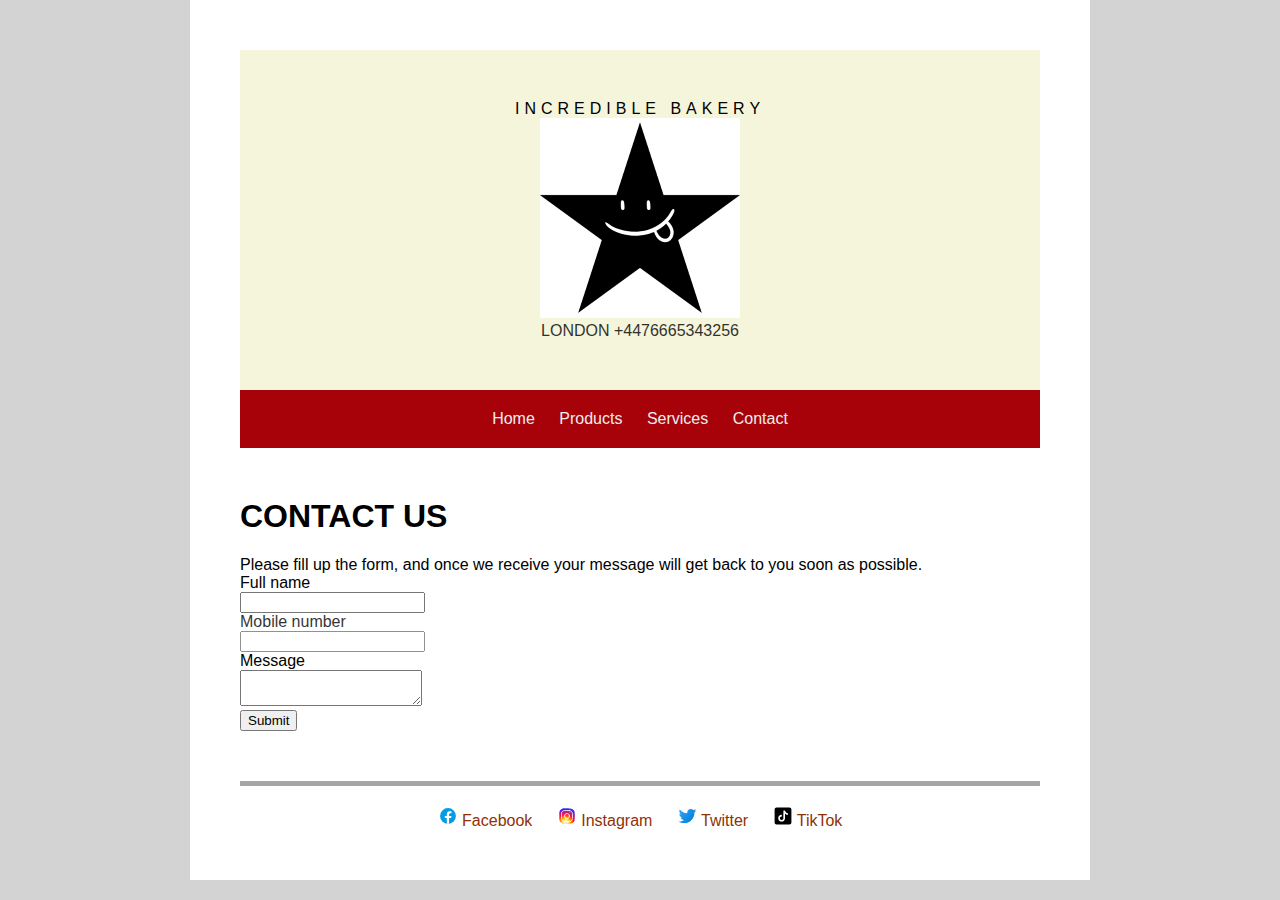
<file: Webiste/bakerysite/contact.html>
<!DOCTYPE html>
<html lang="en">


<head>
  <meta charset="UTF-8">
  <title>Incredible Bakery</title>
  <link rel="stylesheet" href="assets/css/style.css">

</head>

<body>

  <!-- HEADER -->

  <header>

    <div class="brand">
      Incredible Bakery
    </div>
    <div class="logo">
      <img src="assets/images/Incredible-Bakery-Logo.png" alt="Logo">
    </div>
    <div class="mobile">
      LONDON +4476665343256
    </div>

  </header>

  <!-- NAVIGATION -->

  <nav>

    <a href="index.html">Home</a>
    <a href="products.html">Products</a>
    <a href="services.html">Services</a>
    <a href="contact.html">Contact</a>

  </nav>

  <!-- PAGE TITLE -->

  <h1>CONTACT US</h1>

  <!-- Contact form -->

  <div class="contact">
    <div class="form_description">
      Please fill up the form, and once we receive your message will get back to you soon as possible.
    </div>

    <form action="post_office.py">
      <div class="name">
        <div>Full name</div>
        <input type="text" name="form_name" />
      </div>
      <div class="mobile">
        <div>Mobile number</div>
        <input type="text" name="form_mobile" />
      </div>
      <div class="message">
        <div>Message</div>
        <textarea name="form_message"></textarea>
      </div>
      <div class="send">
        <button type="submit">Submit</button>
      </div>
    </form>

  </div>

  <!-- FOOTER-->

  <footer>

    <a href="https://facebook.com/incredible_bakery" class="social">
      <img src="assets/images/icons/facebook.svg" alt="Facebook">
      Facebook
    </a>
    <a href="https://instagram.com/incredible_bakery" class="social">
      <img src="assets/images/icons/instagram.svg" alt="Instagram">
      Instagram
    </a>
    <a href="https://twitter.com/incredible_bakery" class="social">
      <img src="assets/images/icons/twitter.svg" alt="Twitter">
      Twitter
    </a>
    <a href="https://tiktok.com/incredible_bakery" class="social">
      <img src="assets/images/icons/tiktok.svg" alt="TikTok">
      TikTok
    </a>

  </footer>


</body>

</html>
</file>
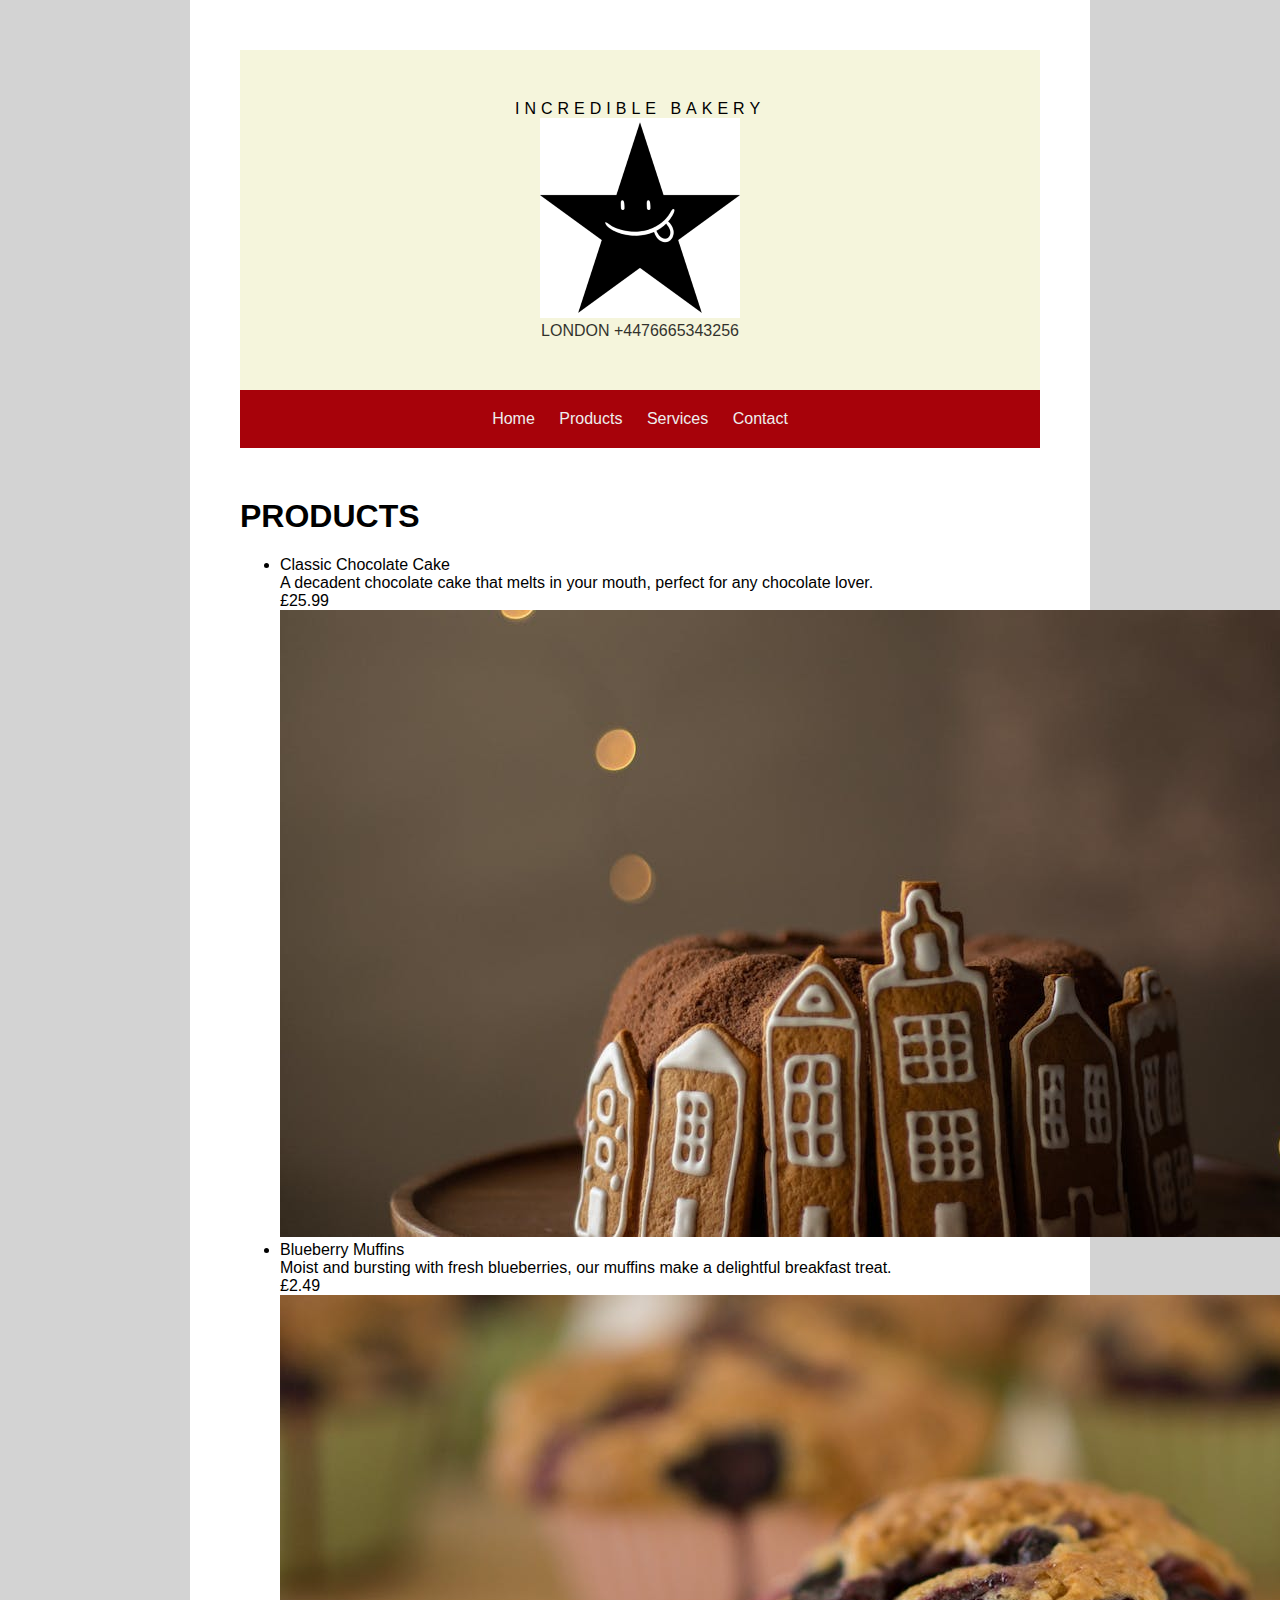
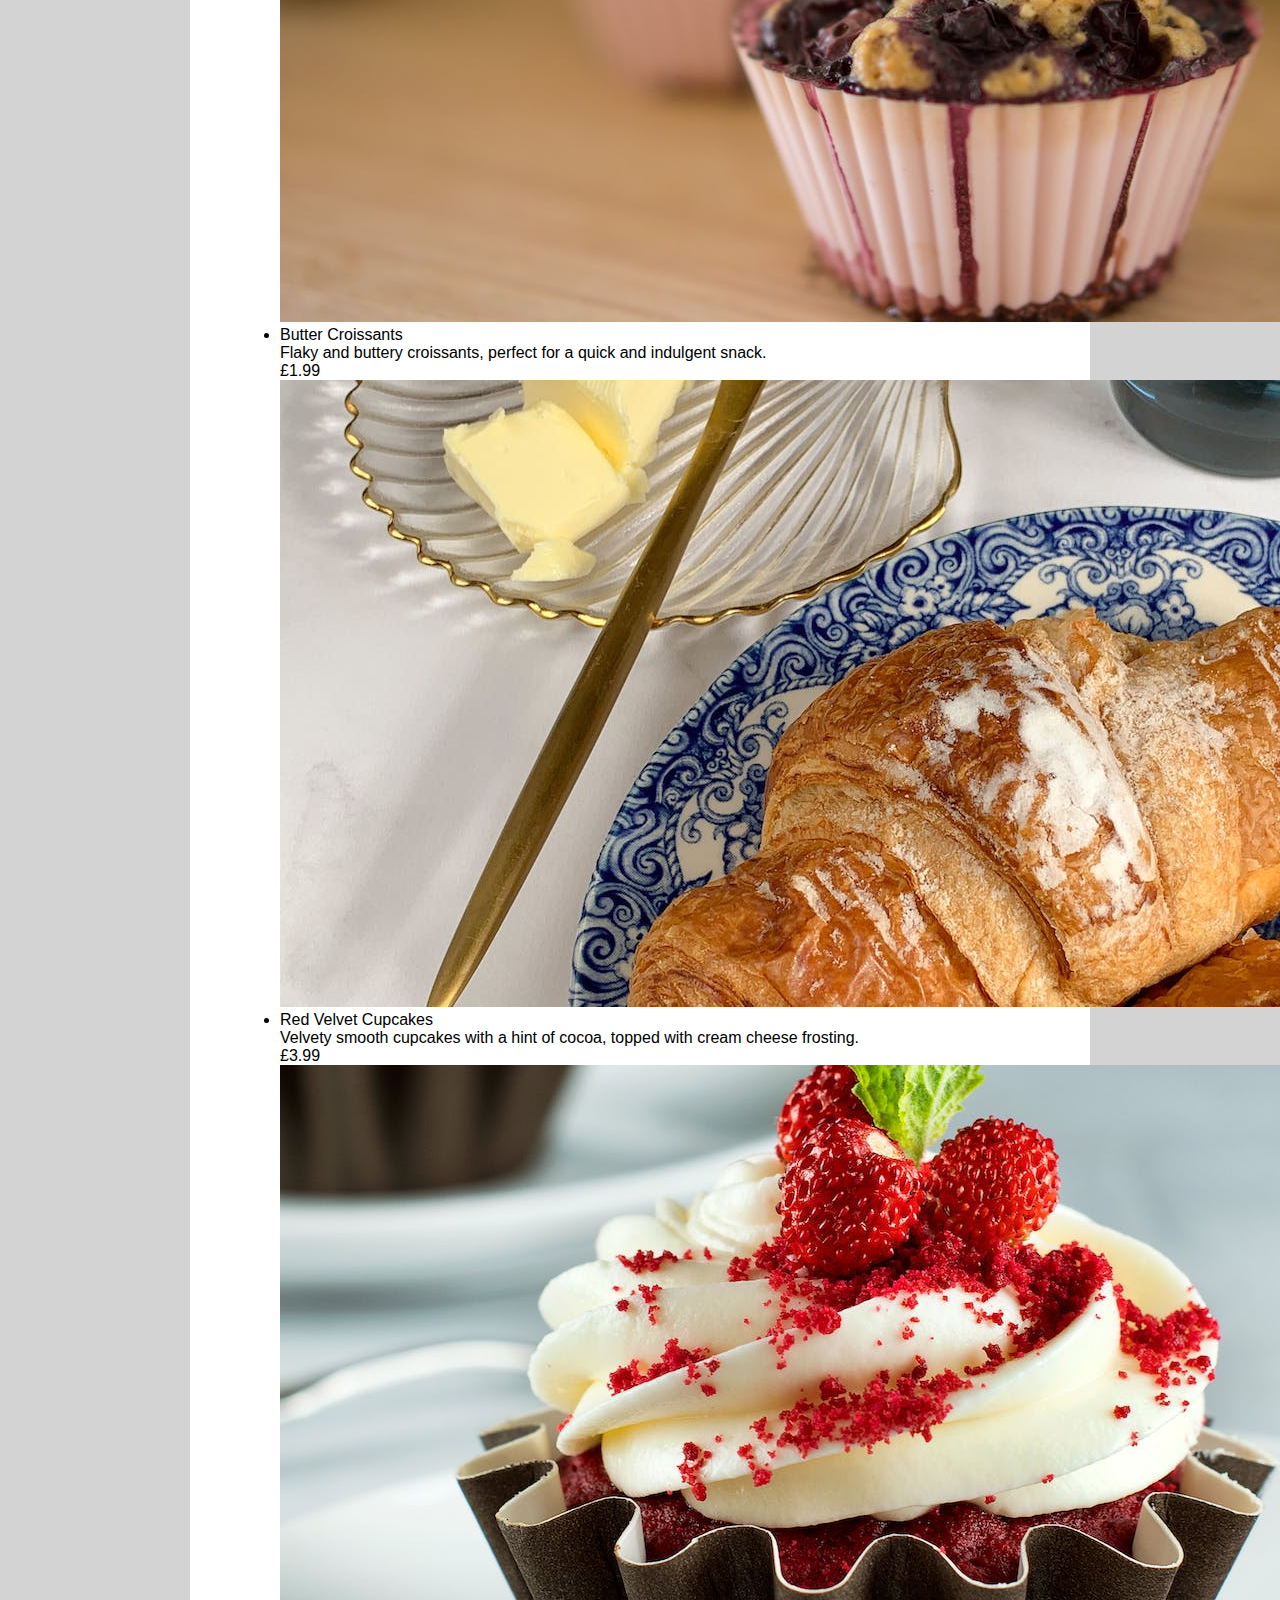
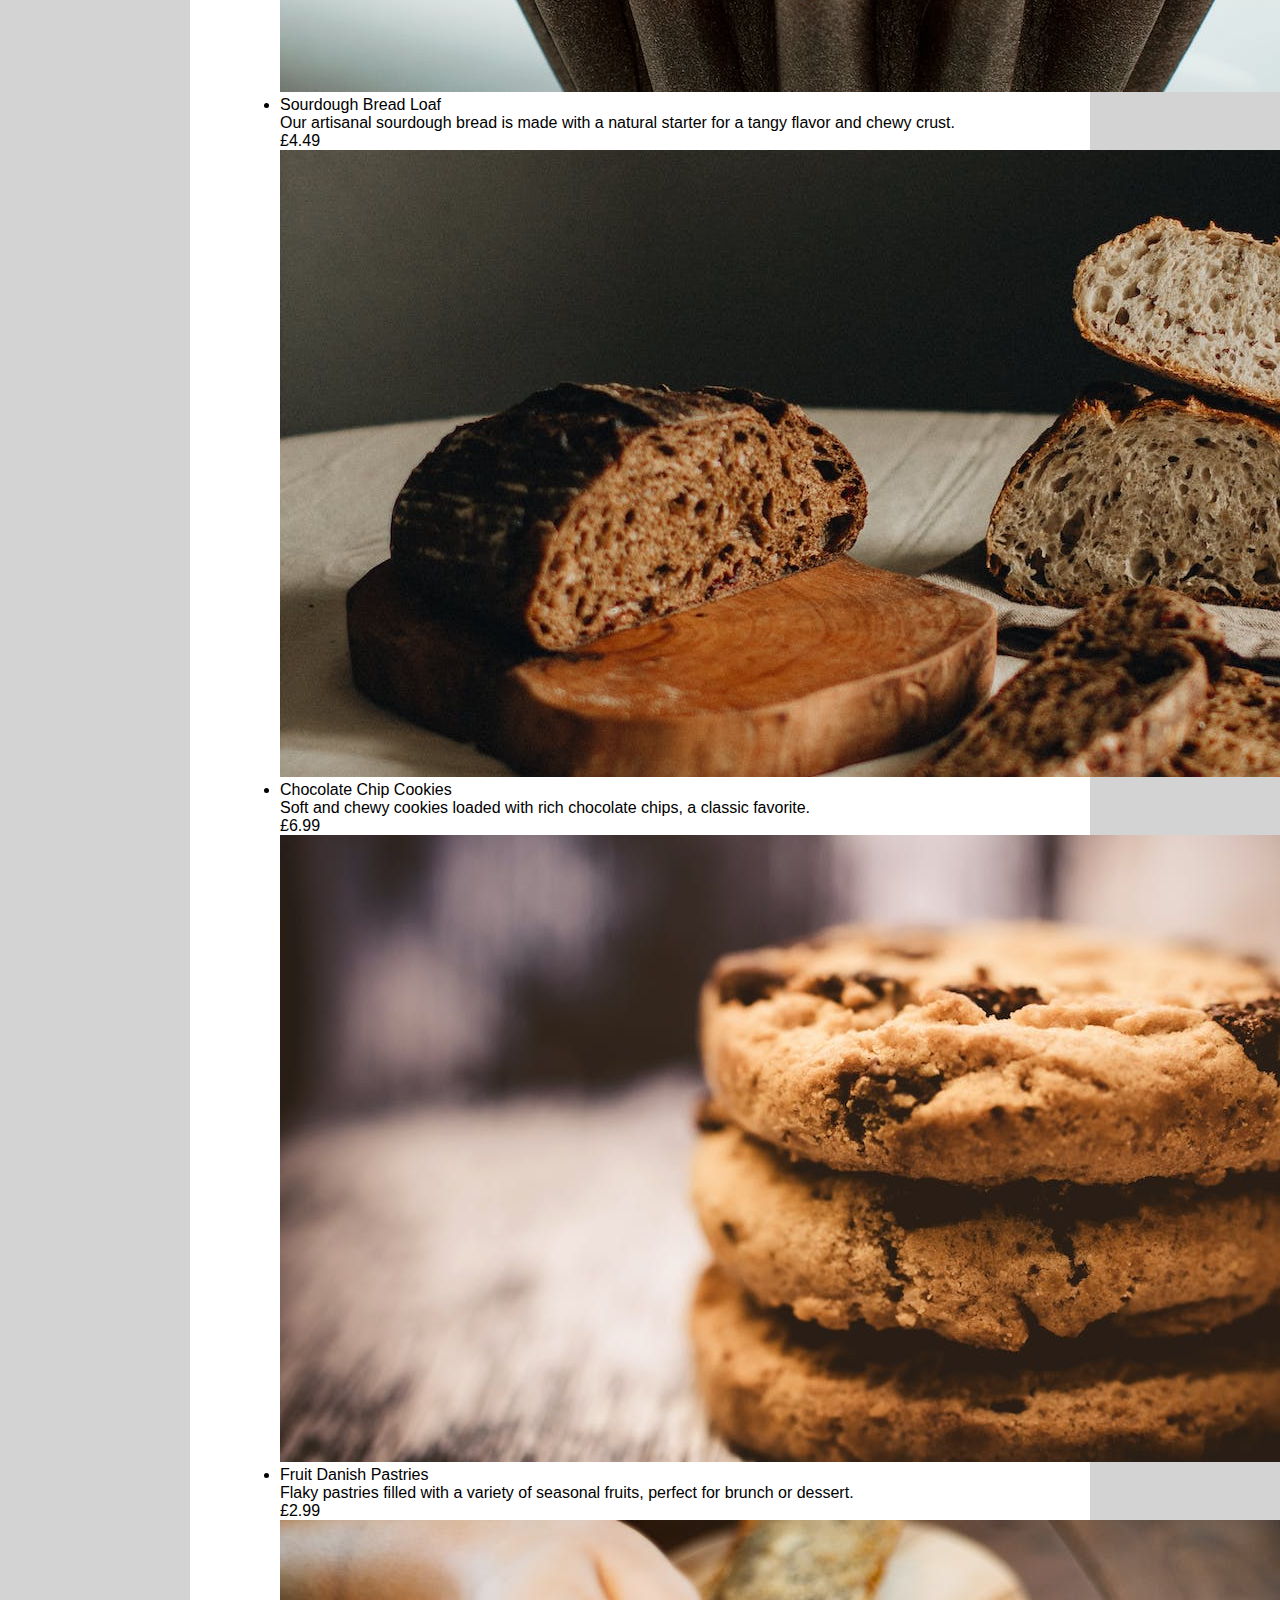
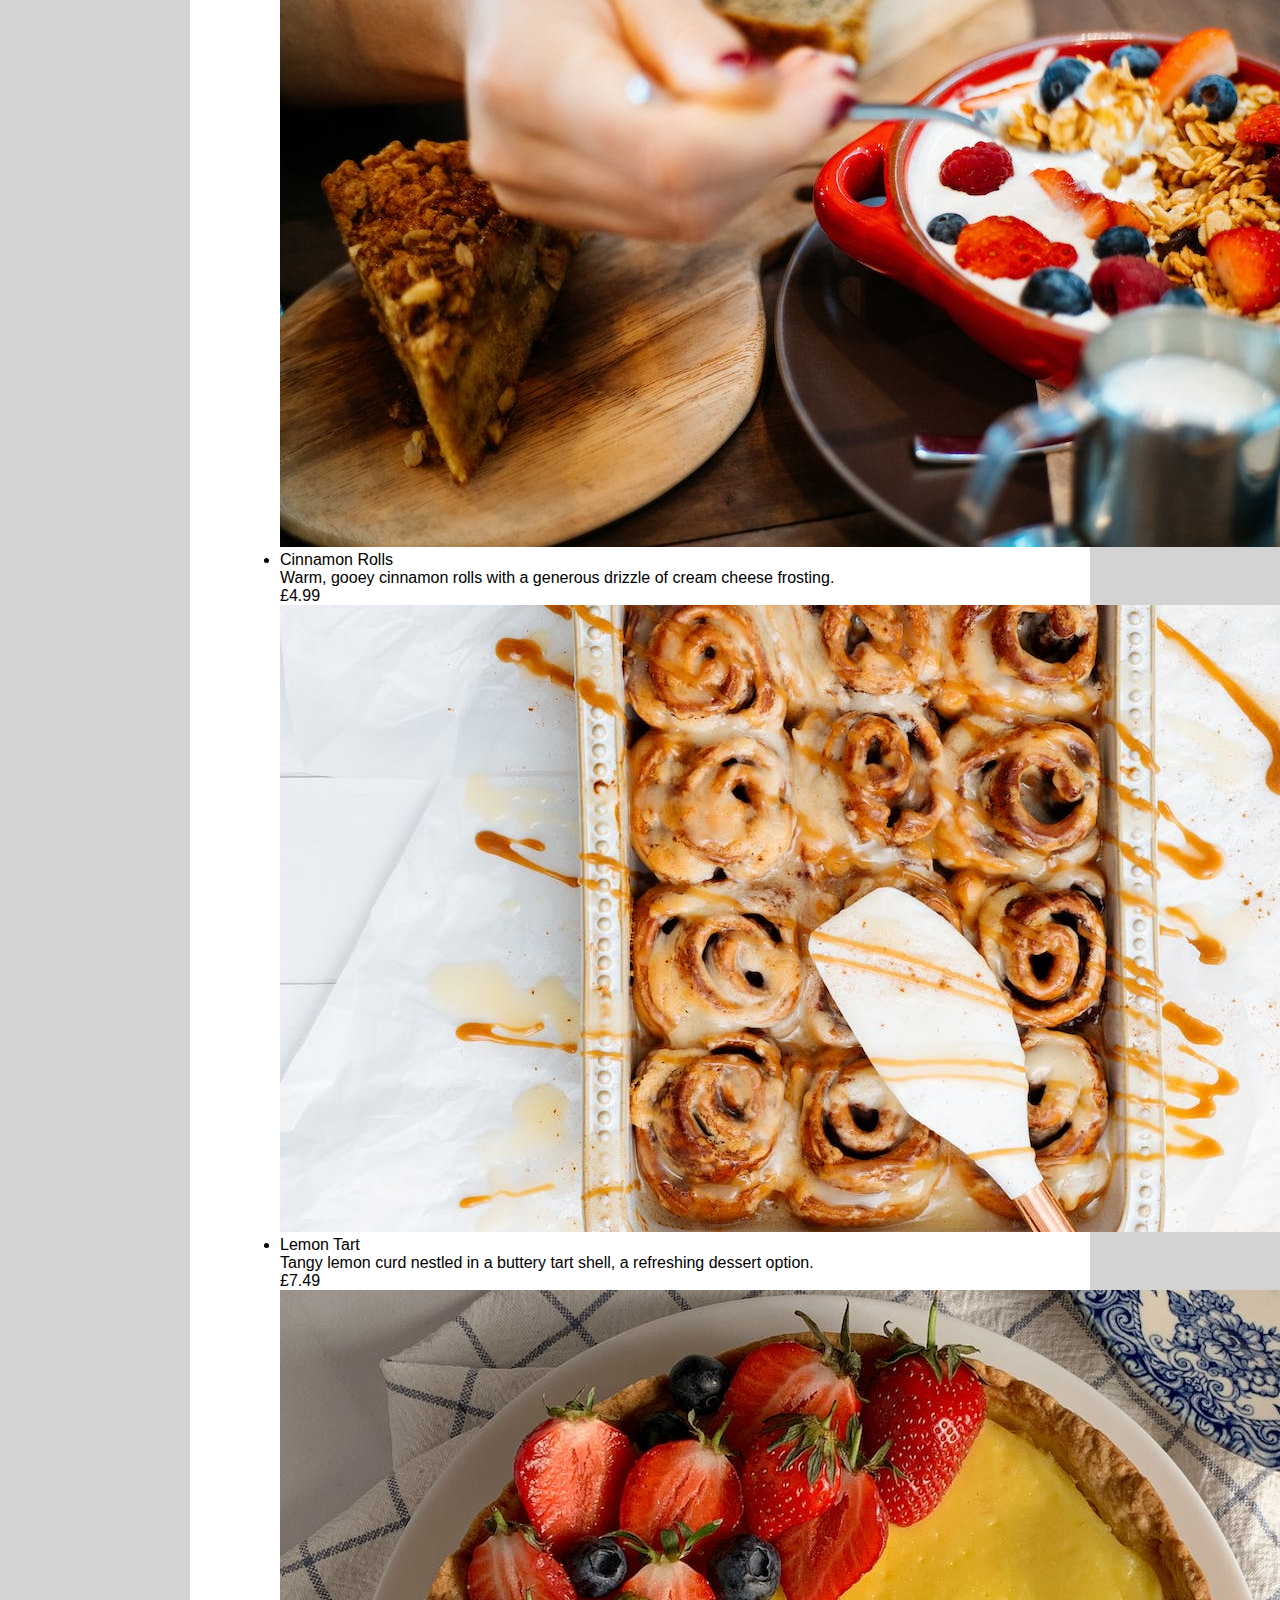
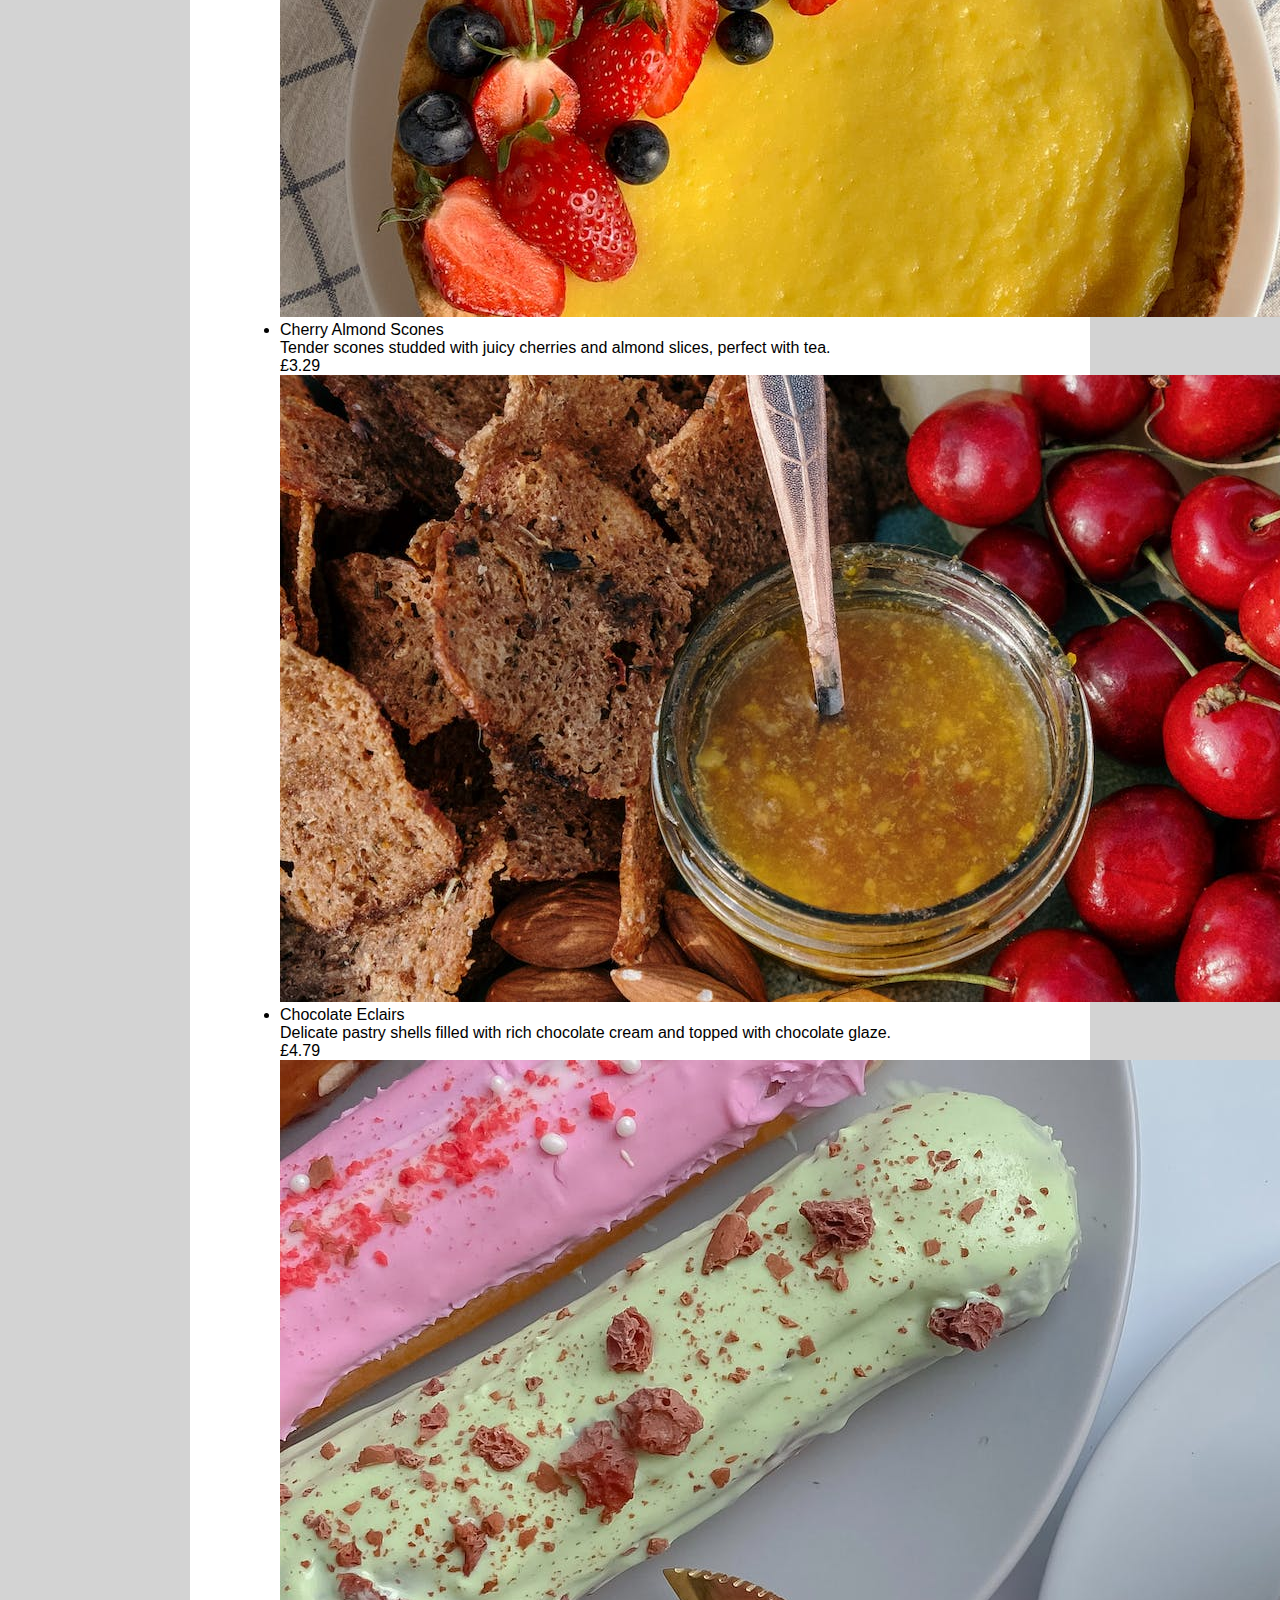
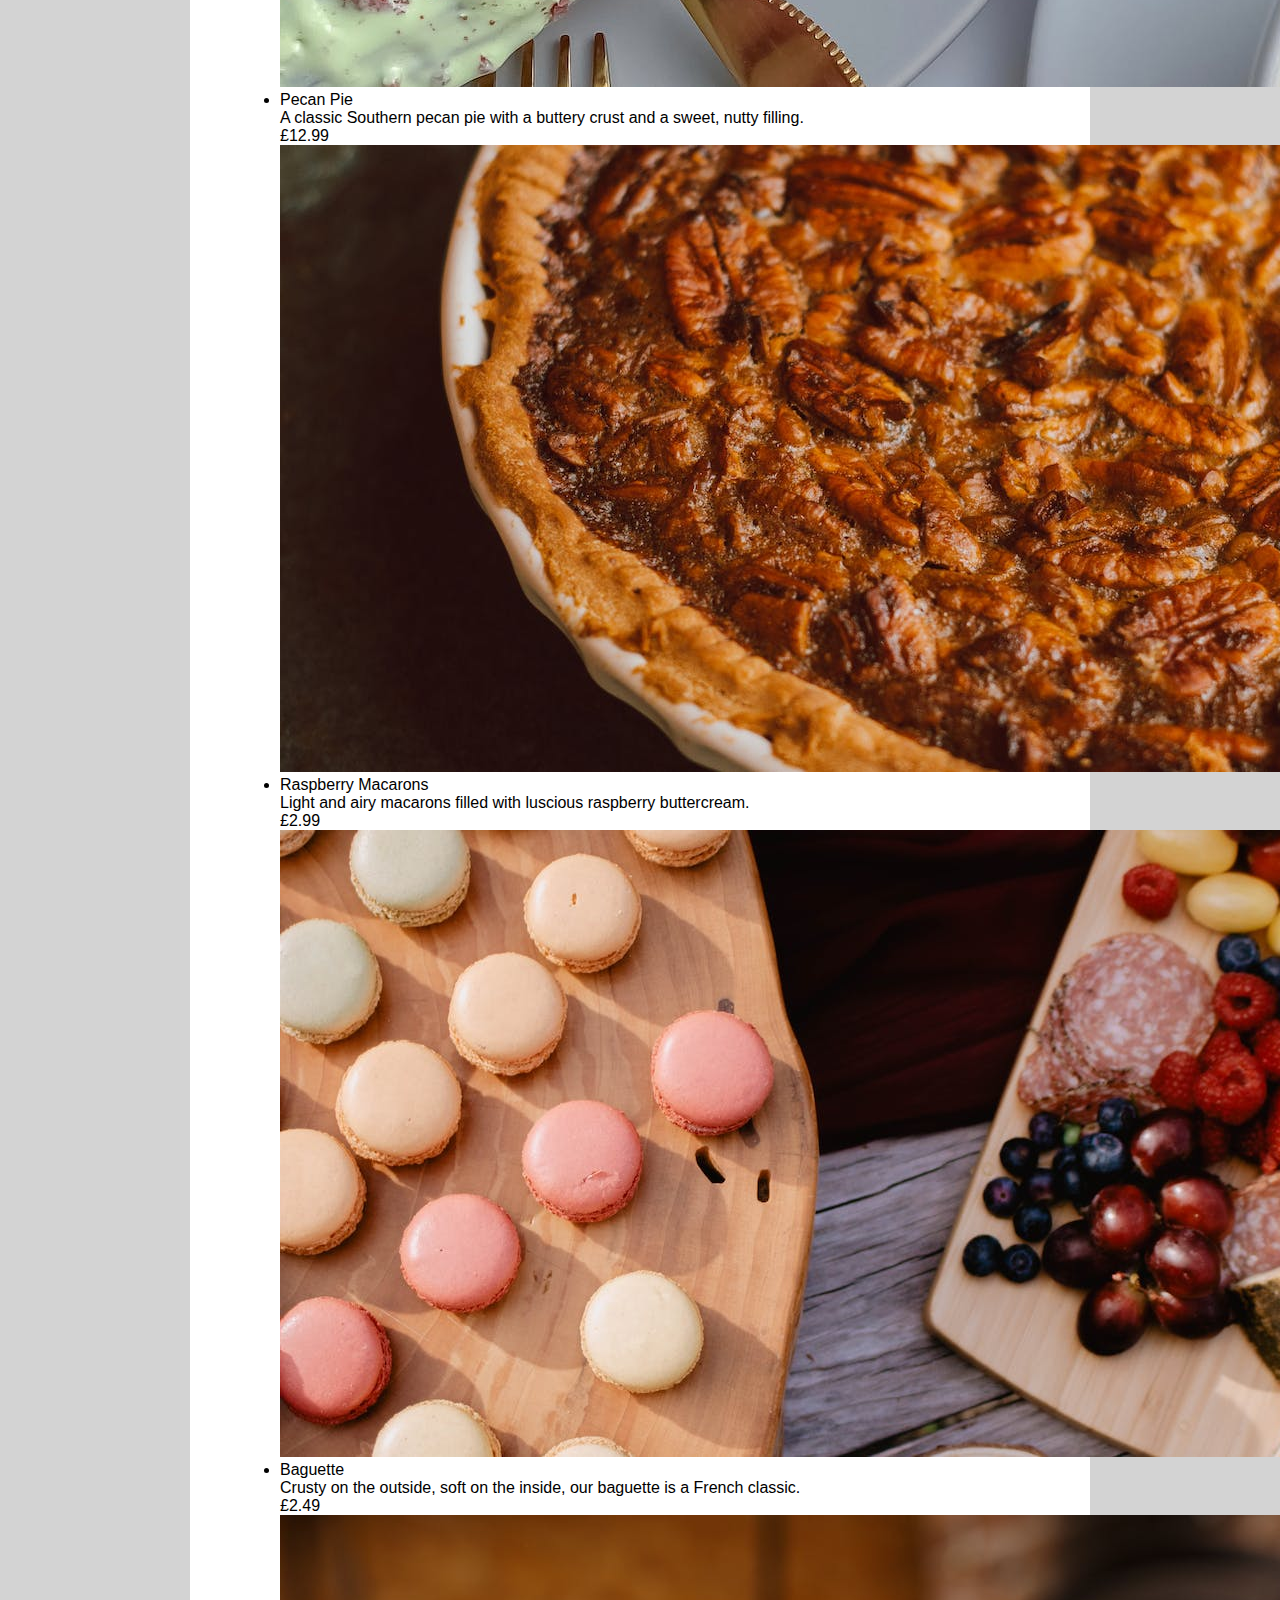
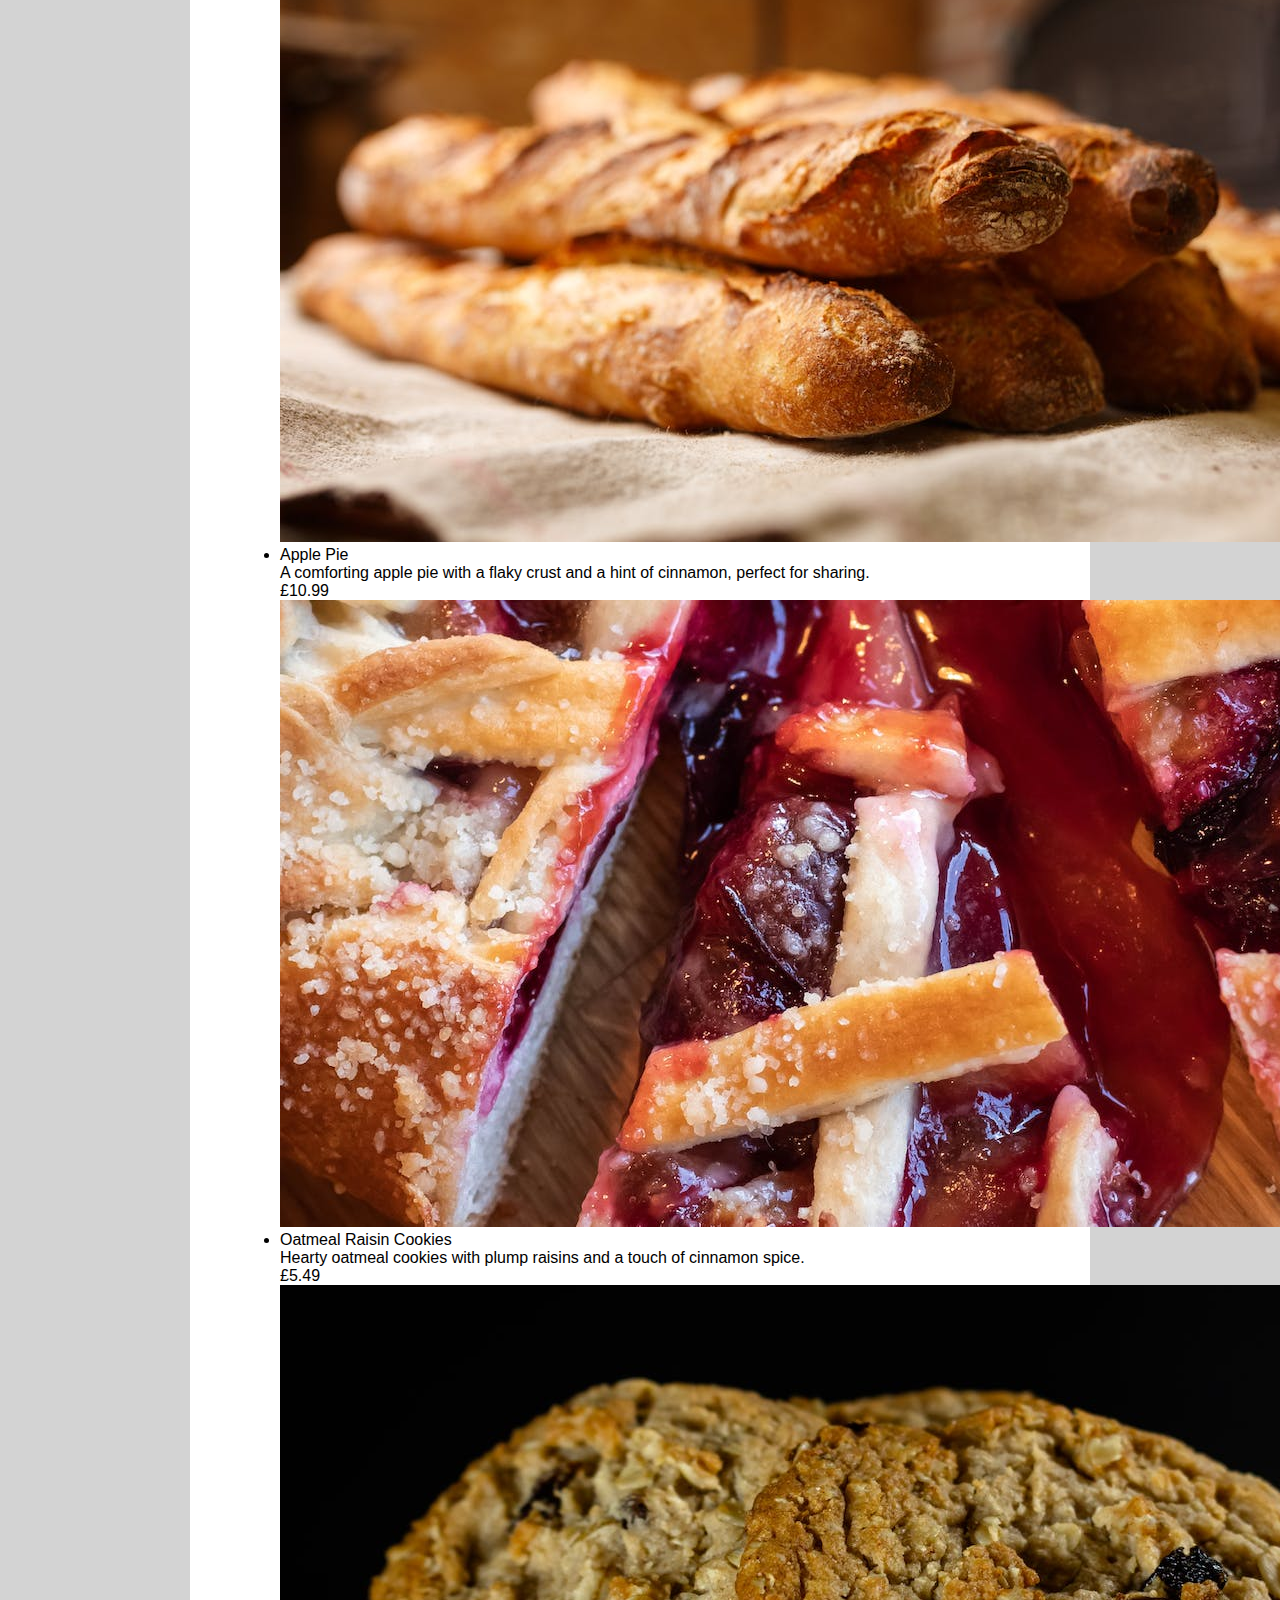
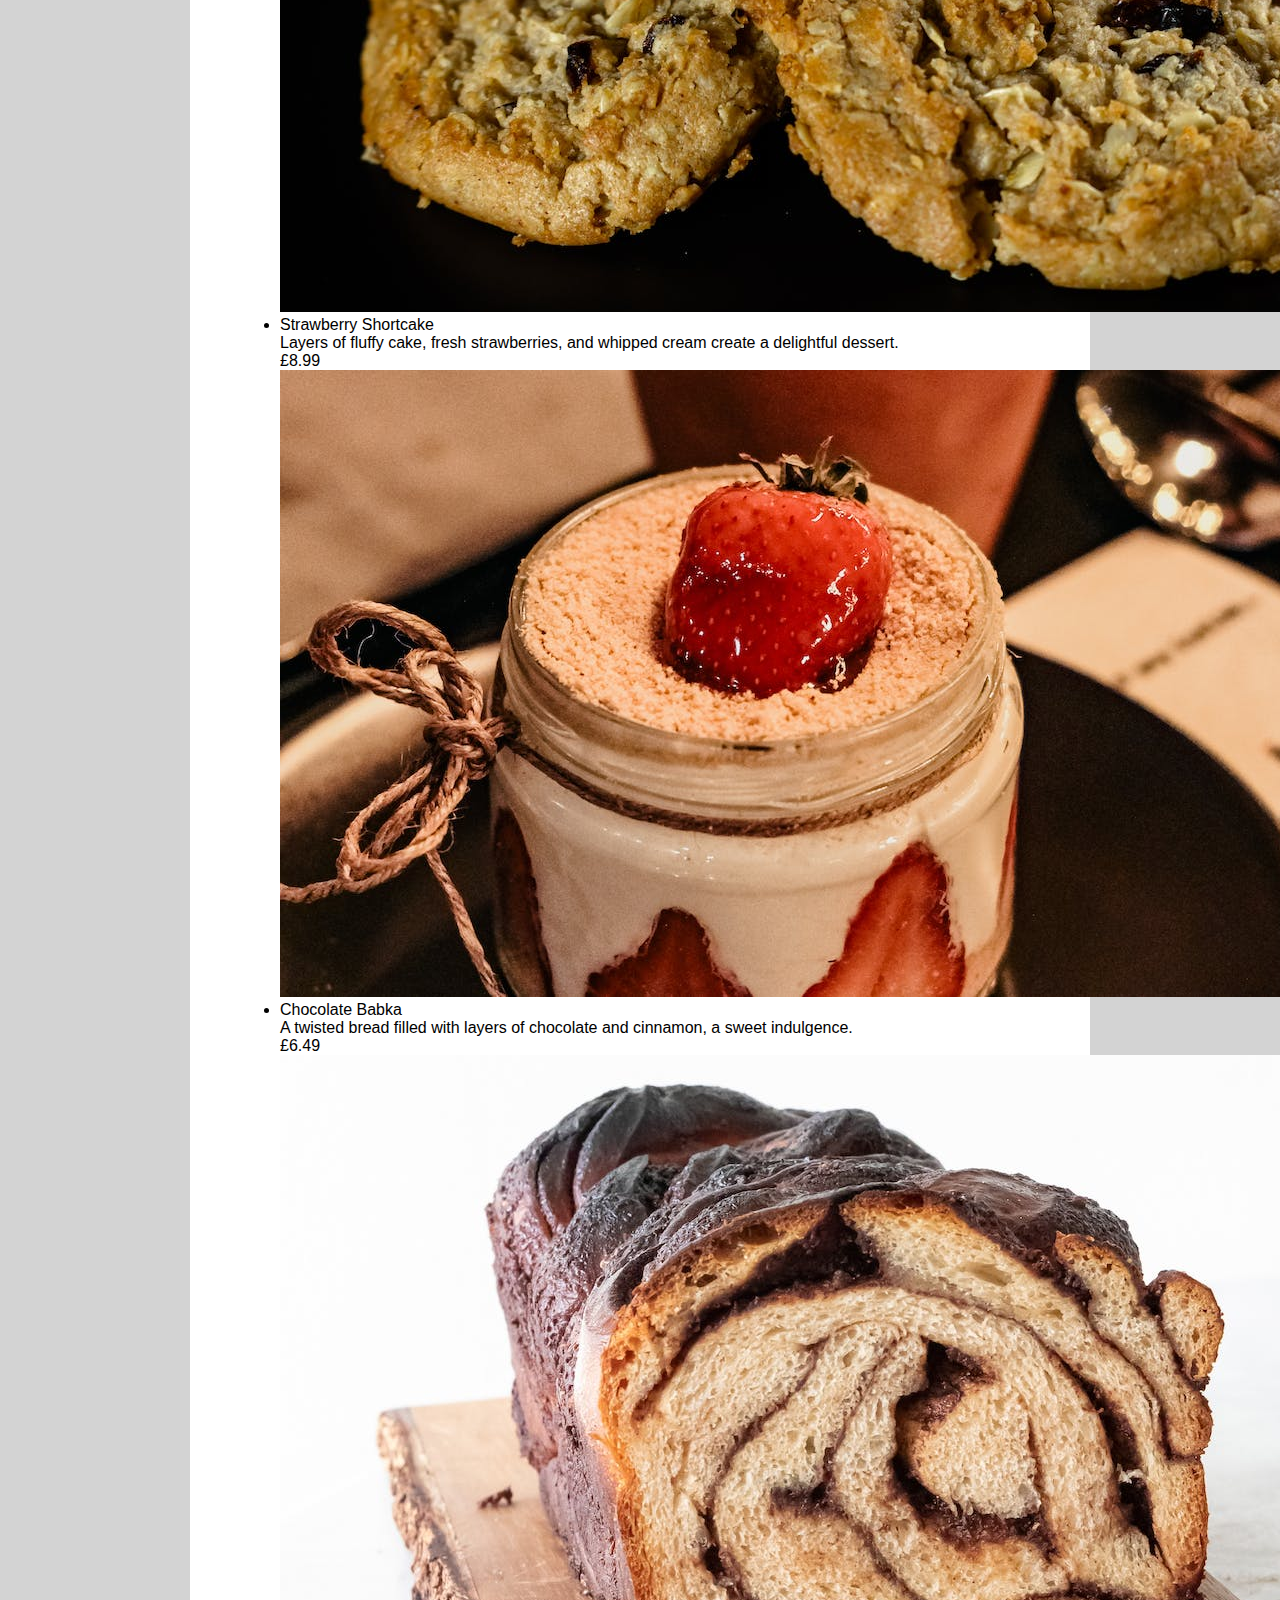
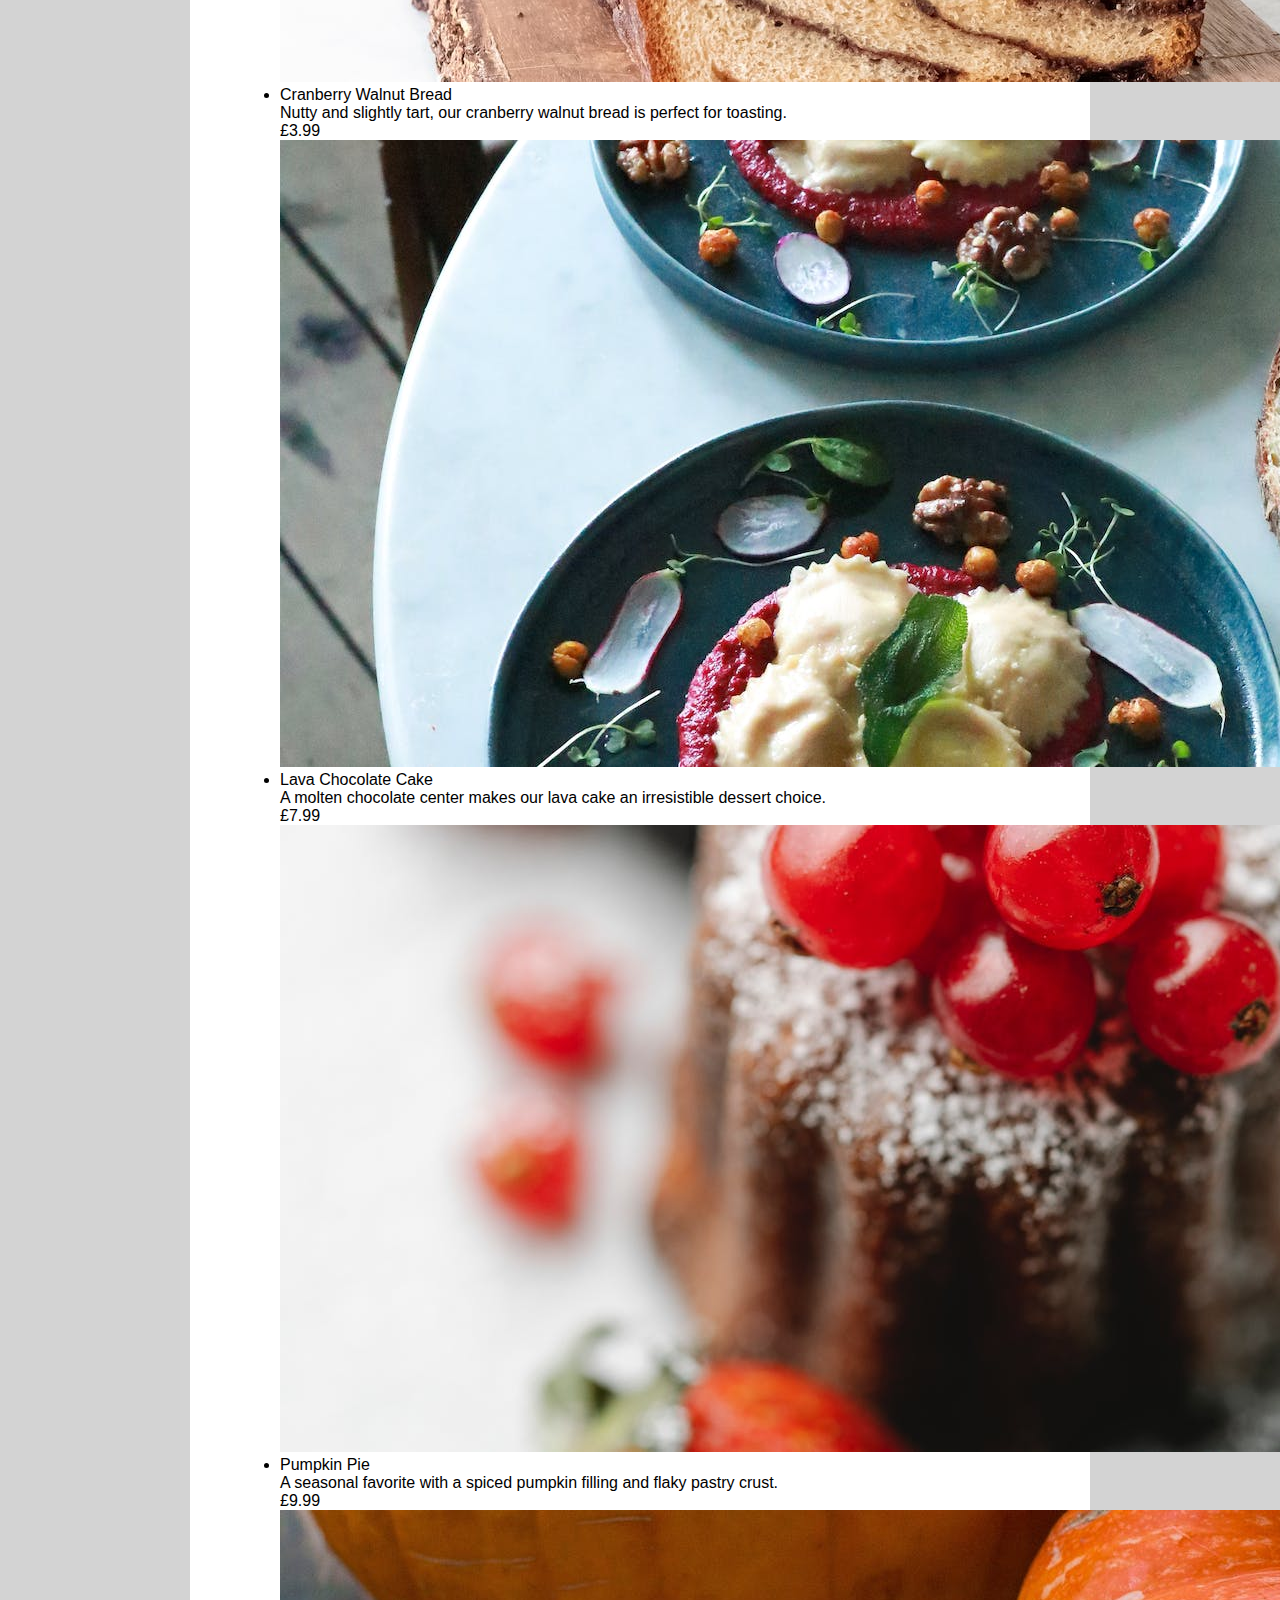
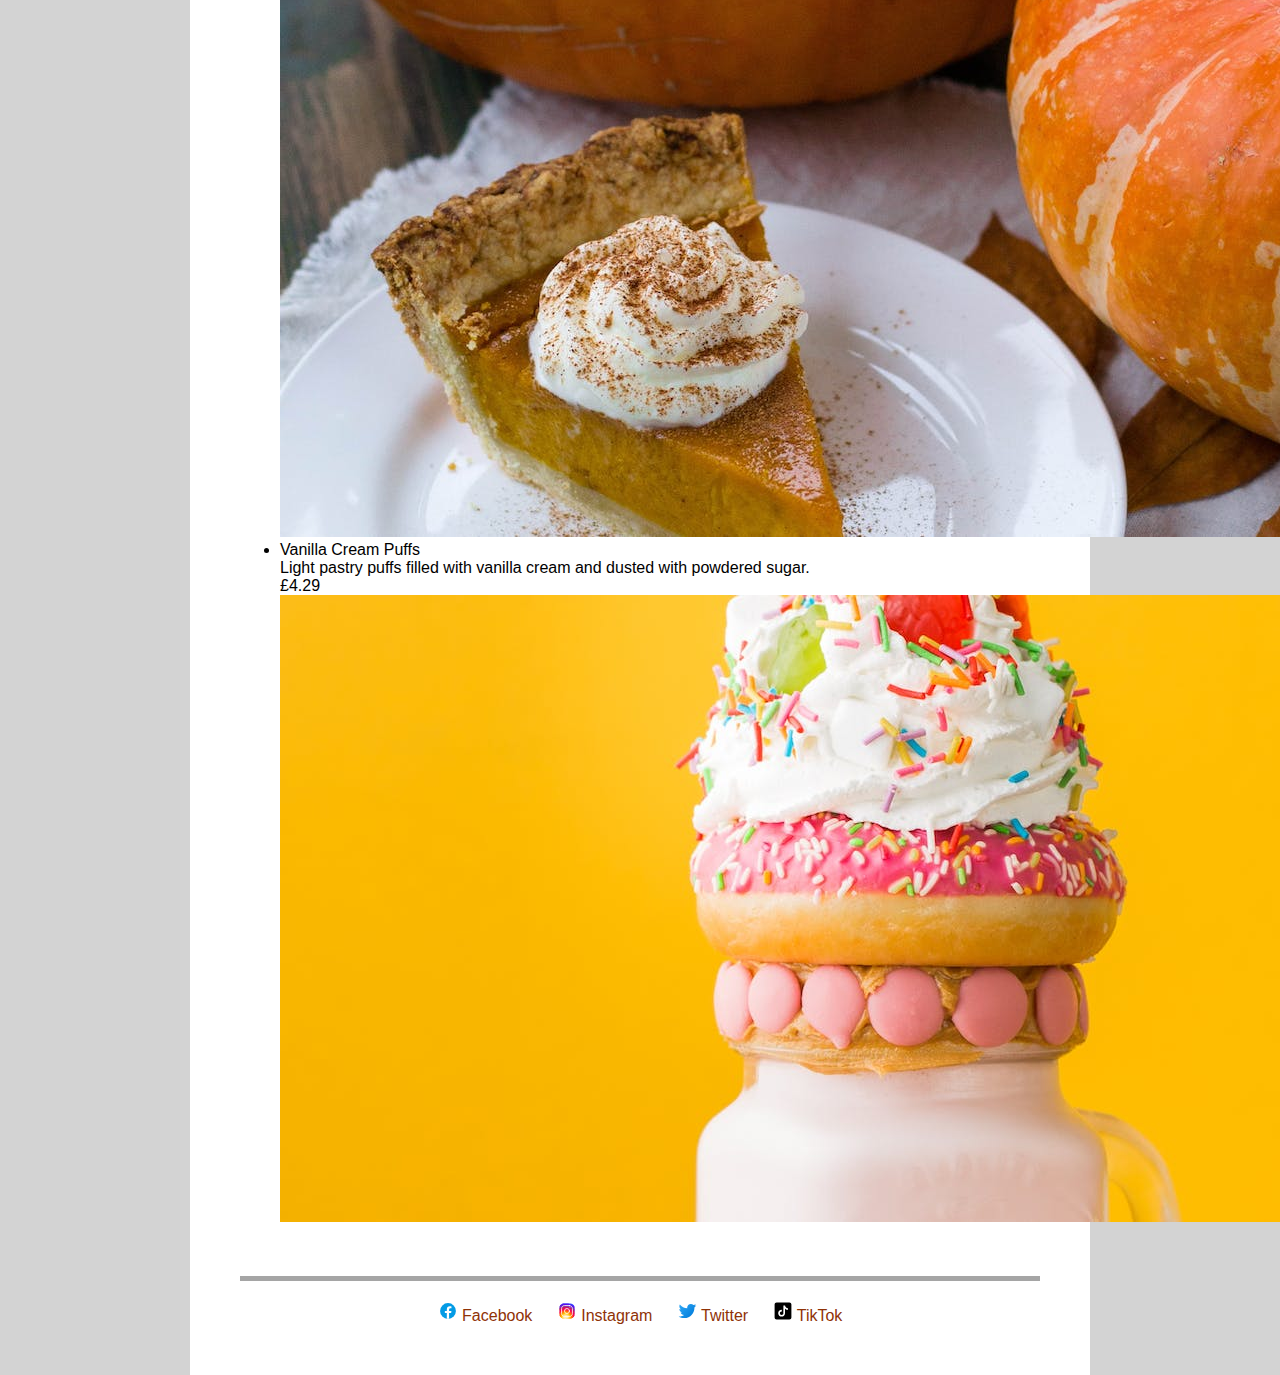
<file: Webiste/bakerysite/products.html>
<!DOCTYPE html>
<html lang="en">


<head>
  <meta charset="UTF-8">
  <title>Incredible Bakery</title>
  <link rel="stylesheet" href="assets/css/style.css">

</head>

<body>

  <!-- HEADER -->


  <header>

    <div class="brand">
      Incredible Bakery
    </div>
    <div class="logo">
      <img src="assets/images/Incredible-Bakery-Logo.png" alt="Logo">
    </div>
    <div class="mobile">
      LONDON +4476665343256
    </div>

  </header>

  <!-- NAVIGATION -->

  <nav>

    <a href="index.html">Home</a>
    <a href="products.html">Products</a>
    <a href="services.html">Services</a>
    <a href="contact.html">Contact</a>

  </nav>

  <!-- PAGE TITLE -->

  <h1>PRODUCTS</h1>

  <!-- Gallery Products -->

  <div class="products">

    <ul class="list">

      <li>
        <div class="title">Classic Chocolate Cake</div>
        <div class="description">A decadent chocolate cake that melts in your mouth, perfect for any chocolate lover.
        </div>
        <div class="price">£25.99</div>
        <img src="assets/images/products/Classic+Chocolate+Cake.png" alt="Classic Chocolate Cake">
      </li>
      <li>
        <div class="title">Blueberry Muffins</div>
        <div class="description">Moist and bursting with fresh blueberries, our muffins make a delightful breakfast
          treat.</div>
        <div class="price">£2.49</div>
        <img src="assets/images/products/Blueberry+Muffins.png" alt="Blueberry Muffins">
      </li>
      <li>
        <div class="title">Butter Croissants</div>
        <div class="description">Flaky and buttery croissants, perfect for a quick and indulgent snack.</div>
        <div class="price">£1.99</div>
        <img src="assets/images/products/Butter+Croissants.png" alt="Butter Croissants">
      </li>
      <li>
        <div class="title">Red Velvet Cupcakes</div>
        <div class="description">Velvety smooth cupcakes with a hint of cocoa, topped with cream cheese frosting.</div>
        <div class="price">£3.99</div>
        <img src="assets/images/products/Red+Velvet+Cupcakes.png" alt="Red Velvet Cupcakes">
      </li>
      <li>
        <div class="title">Sourdough Bread Loaf</div>
        <div class="description">Our artisanal sourdough bread is made with a natural starter for a tangy flavor and
          chewy crust.</div>
        <div class="price">£4.49</div>
        <img src="assets/images/products/Sourdough+Bread+Loaf.png" alt="Sourdough Bread Loaf">
      </li>
      <li>
        <div class="title">Chocolate Chip Cookies</div>
        <div class="description">Soft and chewy cookies loaded with rich chocolate chips, a classic favorite.</div>
        <div class="price">£6.99</div>
        <img src="assets/images/products/Chocolate+Chip+Cookies.png" alt="Chocolate Chip Cookies">
      </li>
      <li>
        <div class="title">Fruit Danish Pastries</div>
        <div class="description">Flaky pastries filled with a variety of seasonal fruits, perfect for brunch or dessert.
        </div>
        <div class="price">£2.99</div>
        <img src="assets/images/products/Fruit+Danish+Pastries.png" alt="Fruit Danish Pastries">
      </li>
      <li>
        <div class="title">Cinnamon Rolls</div>
        <div class="description">Warm, gooey cinnamon rolls with a generous drizzle of cream cheese frosting.</div>
        <div class="price">£4.99</div>
        <img src="assets/images/products/Cinnamon+Rolls.png" alt="Cinnamon Rolls">
      </li>
      <li>
        <div class="title">Lemon Tart</div>
        <div class="description">Tangy lemon curd nestled in a buttery tart shell, a refreshing dessert option.</div>
        <div class="price">£7.49</div>
        <img src="assets/images/products/Lemon+Tart.png" alt="Lemon Tart">
      </li>
      <li>
        <div class="title">Cherry Almond Scones</div>
        <div class="description">Tender scones studded with juicy cherries and almond slices, perfect with tea.</div>
        <div class="price">£3.29</div>
        <img src="assets/images/products/Cherry+Almond+Scones.png" alt="Cherry Almond Scones">
      </li>
      <li>
        <div class="title">Chocolate Eclairs</div>
        <div class="description">Delicate pastry shells filled with rich chocolate cream and topped with chocolate
          glaze.</div>
        <div class="price">£4.79</div>
        <img src="assets/images/products/Chocolate+Eclairs.png" alt="Chocolate Eclairs">
      </li>
      <li>
        <div class="title">Pecan Pie</div>
        <div class="description">A classic Southern pecan pie with a buttery crust and a sweet, nutty filling.</div>
        <div class="price">£12.99</div>
        <img src="assets/images/products/Pecan+Pie.png" alt="Pecan Pie">
      </li>
      <li>
        <div class="title">Raspberry Macarons</div>
        <div class="description">Light and airy macarons filled with luscious raspberry buttercream.</div>
        <div class="price">£2.99</div>
        <img src="assets/images/products/Raspberry+Macarons.png" alt="Raspberry Macarons">
      </li>
      <li>
        <div class="title">Baguette</div>
        <div class="description">Crusty on the outside, soft on the inside, our baguette is a French classic.</div>
        <div class="price">£2.49</div>
        <img src="assets/images/products/Baguette.png" alt="Baguette">
      </li>
      <li>
        <div class="title">Apple Pie</div>
        <div class="description">A comforting apple pie with a flaky crust and a hint of cinnamon, perfect for sharing.
        </div>
        <div class="price">£10.99</div>
        <img src="assets/images/products/Apple+Pie.png" alt="Apple Pie">
      </li>
      <li>
        <div class="title">Oatmeal Raisin Cookies</div>
        <div class="description">Hearty oatmeal cookies with plump raisins and a touch of cinnamon spice.</div>
        <div class="price">£5.49</div>
        <img src="assets/images/products/Oatmeal+Raisin+Cookies.png" alt="Oatmeal Raisin Cookies">
      </li>
      <li>
        <div class="title">Strawberry Shortcake</div>
        <div class="description">Layers of fluffy cake, fresh strawberries, and whipped cream create a delightful
          dessert.</div>
        <div class="price">£8.99</div>
        <img src="assets/images/products/Strawberry+Shortcake.png" alt="Strawberry Shortcake">
      </li>
      <li>
        <div class="title">Chocolate Babka</div>
        <div class="description">A twisted bread filled with layers of chocolate and cinnamon, a sweet indulgence.</div>
        <div class="price">£6.49</div>
        <img src="assets/images/products/Chocolate+Babka.png" alt="Chocolate Babka">
      </li>
      <li>
        <div class="title">Cranberry Walnut Bread</div>
        <div class="description">Nutty and slightly tart, our cranberry walnut bread is perfect for toasting.</div>
        <div class="price">£3.99</div>
        <img src="assets/images/products/Cranberry+Walnut+Bread.png" alt="Cranberry Walnut Bread">
      </li>
      <li>
        <div class="title">Lava Chocolate Cake</div>
        <div class="description">A molten chocolate center makes our lava cake an irresistible dessert choice.</div>
        <div class="price">£7.99</div>
        <img src="assets/images/products/Lava+Chocolate+Cake.png" alt="Lava Chocolate Cake">
      </li>
      <li>
        <div class="title">Pumpkin Pie</div>
        <div class="description">A seasonal favorite with a spiced pumpkin filling and flaky pastry crust.</div>
        <div class="price">£9.99</div>
        <img src="assets/images/products/Pumpkin+Pie.png" alt="Pumpkin Pie">
      </li>
      <li>
        <div class="title">Vanilla Cream Puffs</div>
        <div class="description">Light pastry puffs filled with vanilla cream and dusted with powdered sugar.</div>
        <div class="price">£4.29</div>
        <img src="assets/images/products/Vanilla+Cream+Puffs.png" alt="Vanilla Cream Puffs">
      </li>

    </ul>

  </div>

  <!-- FOOTER -->


  <footer>
    <a href="https://facebook.com/incredible_bakery" class="social">
      <img src="assets/images/icons/facebook.svg" alt="Facebook">
      Facebook
    </a>
    <a href="https://instagram.com/incredible_bakery" class="social">
      <img src="assets/images/icons/instagram.svg" alt="Instagram">
      Instagram
    </a>
    <a href="https://twitter.com/incredible_bakery" class="social">
      <img src="assets/images/icons/twitter.svg" alt="Twitter">
      Twitter
    </a>
    <a href="https://tiktok.com/incredible_bakery" class="social">
      <img src="assets/images/icons/tiktok.svg" alt="TikTok">
      TikTok
    </a>

  </footer>

</body>

</html>
</file>
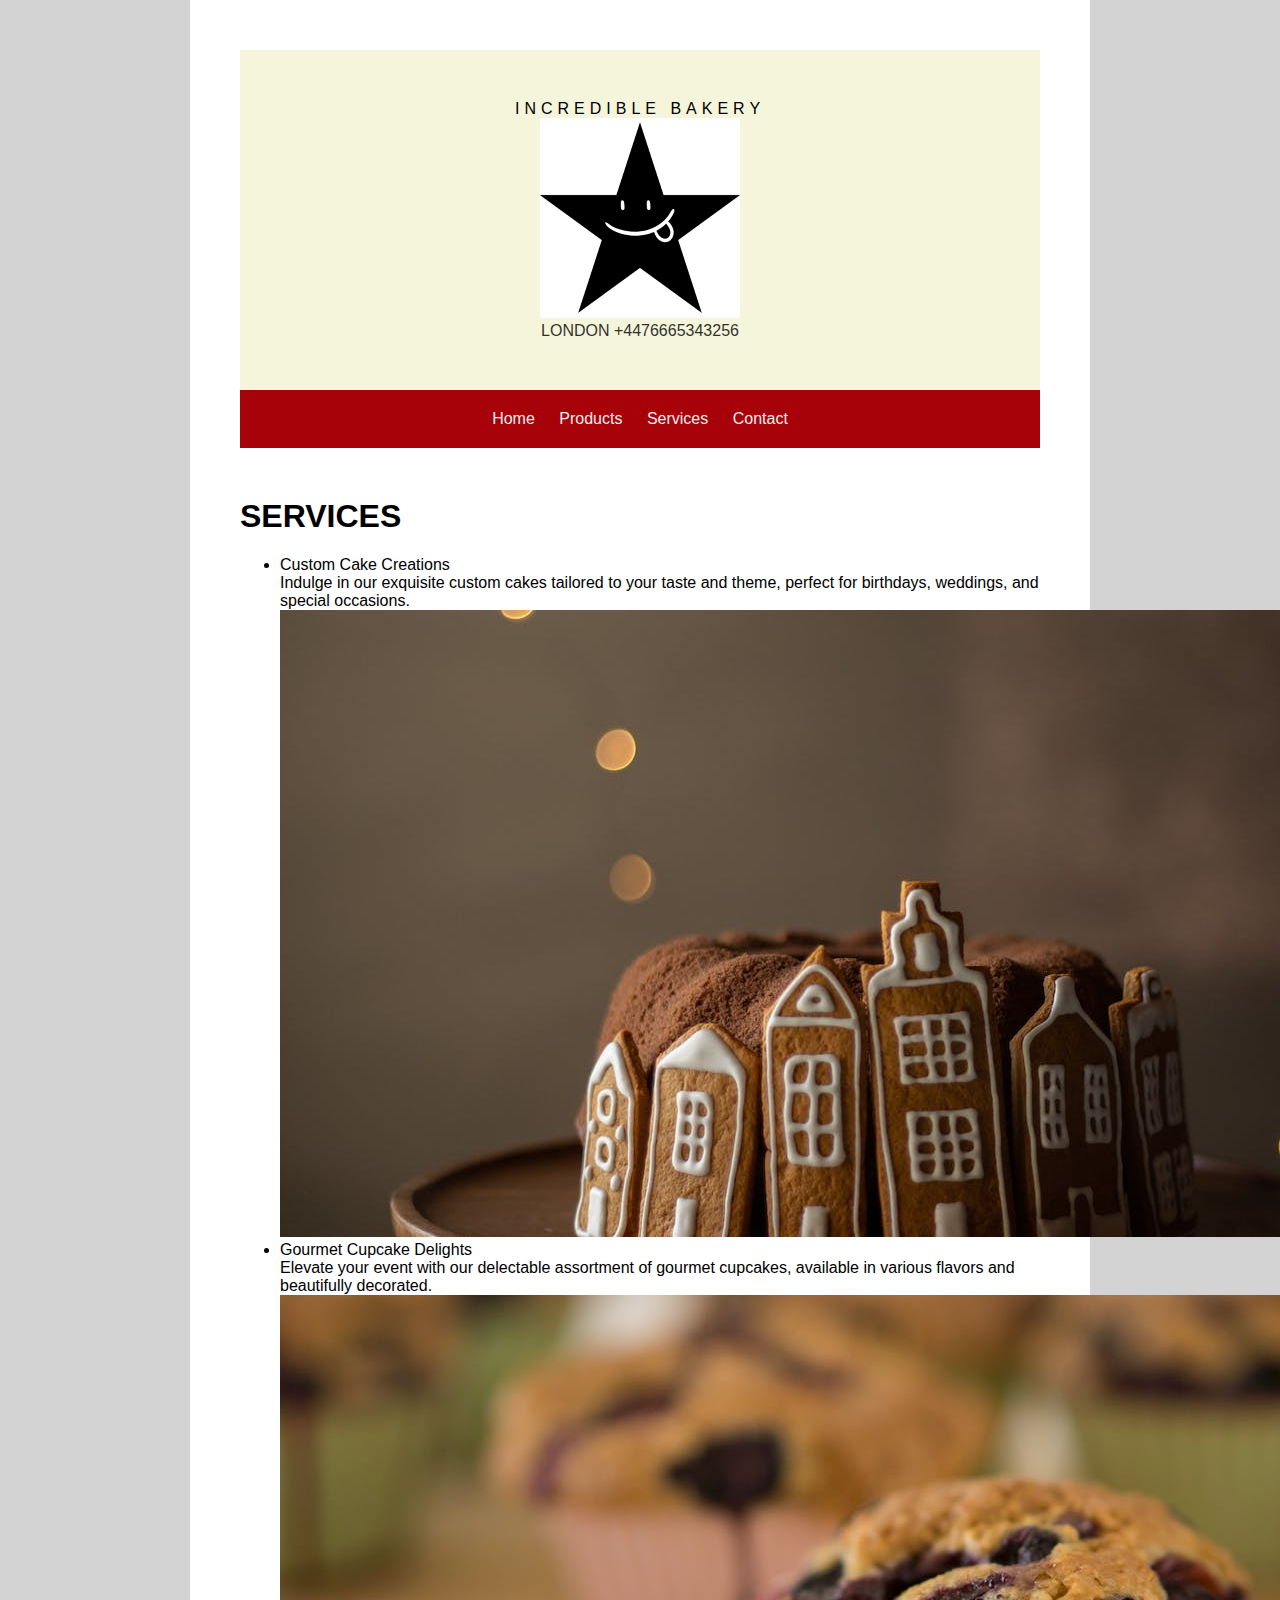
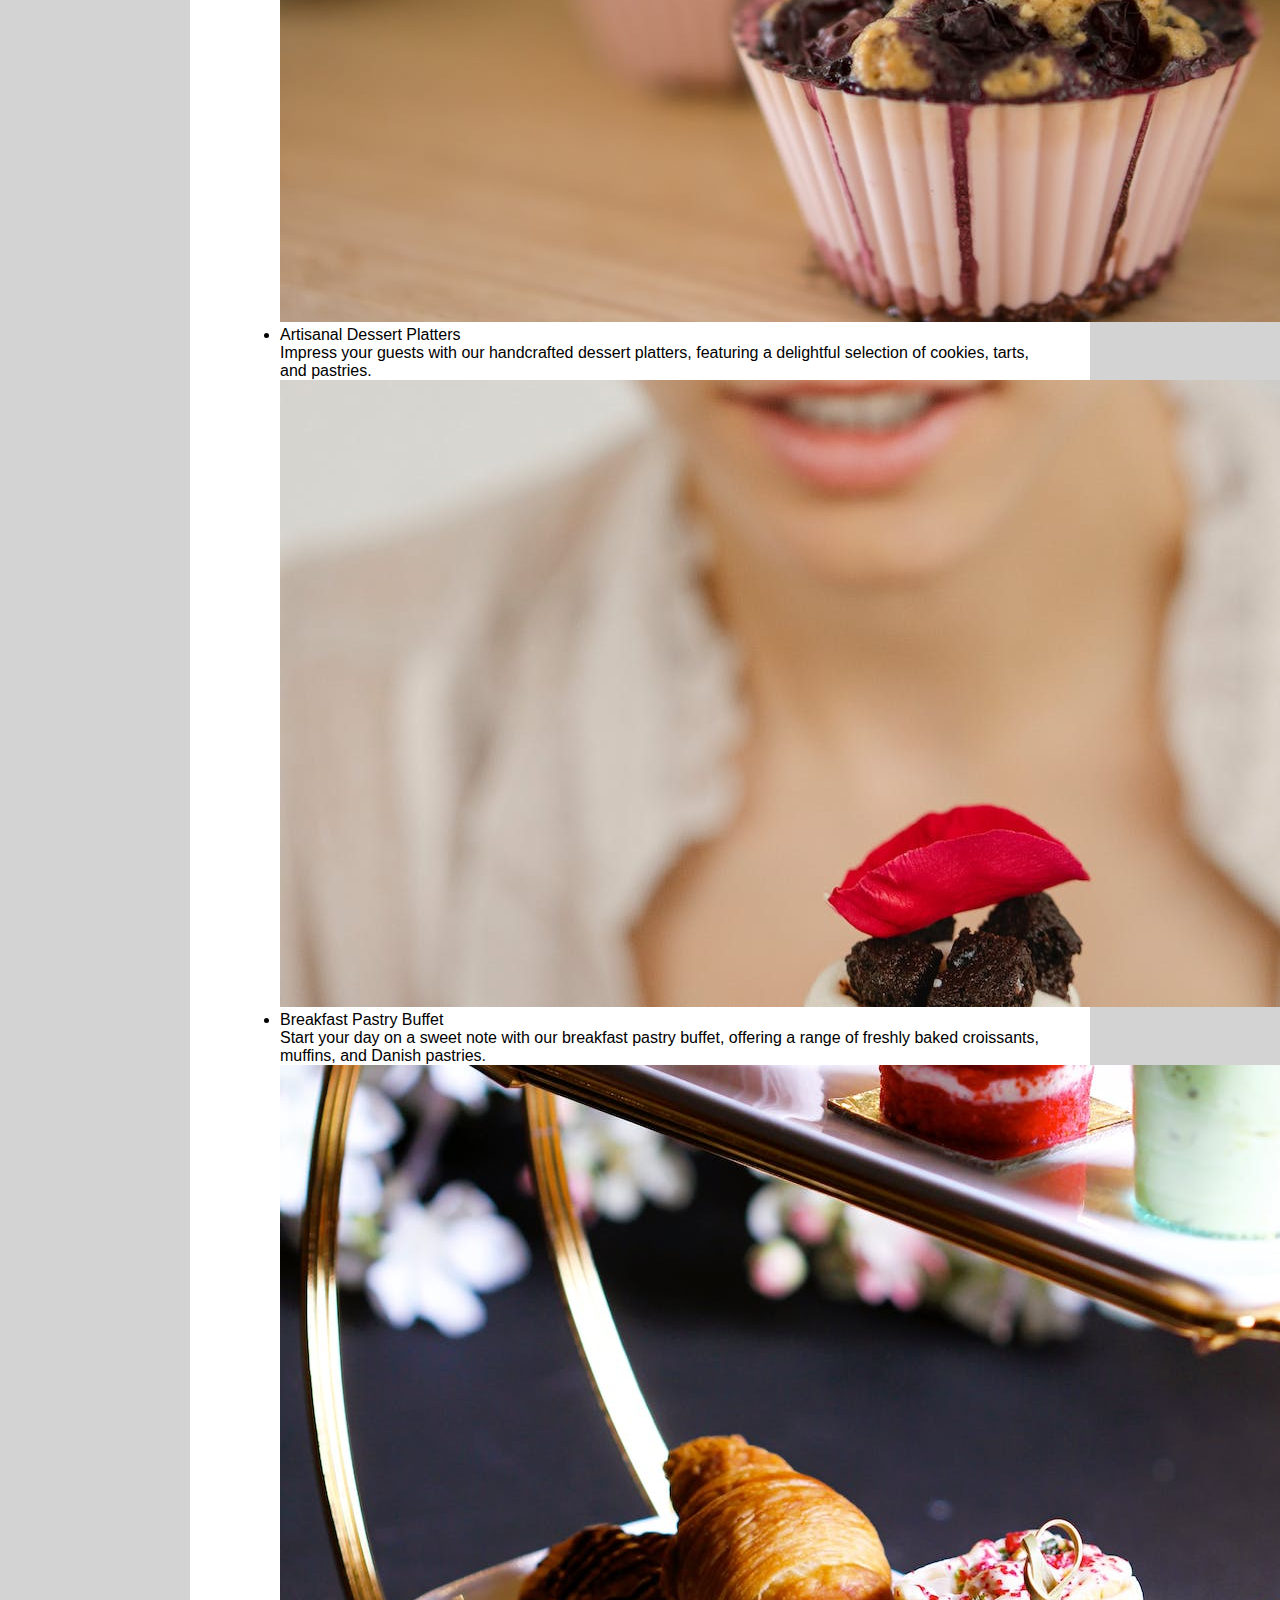
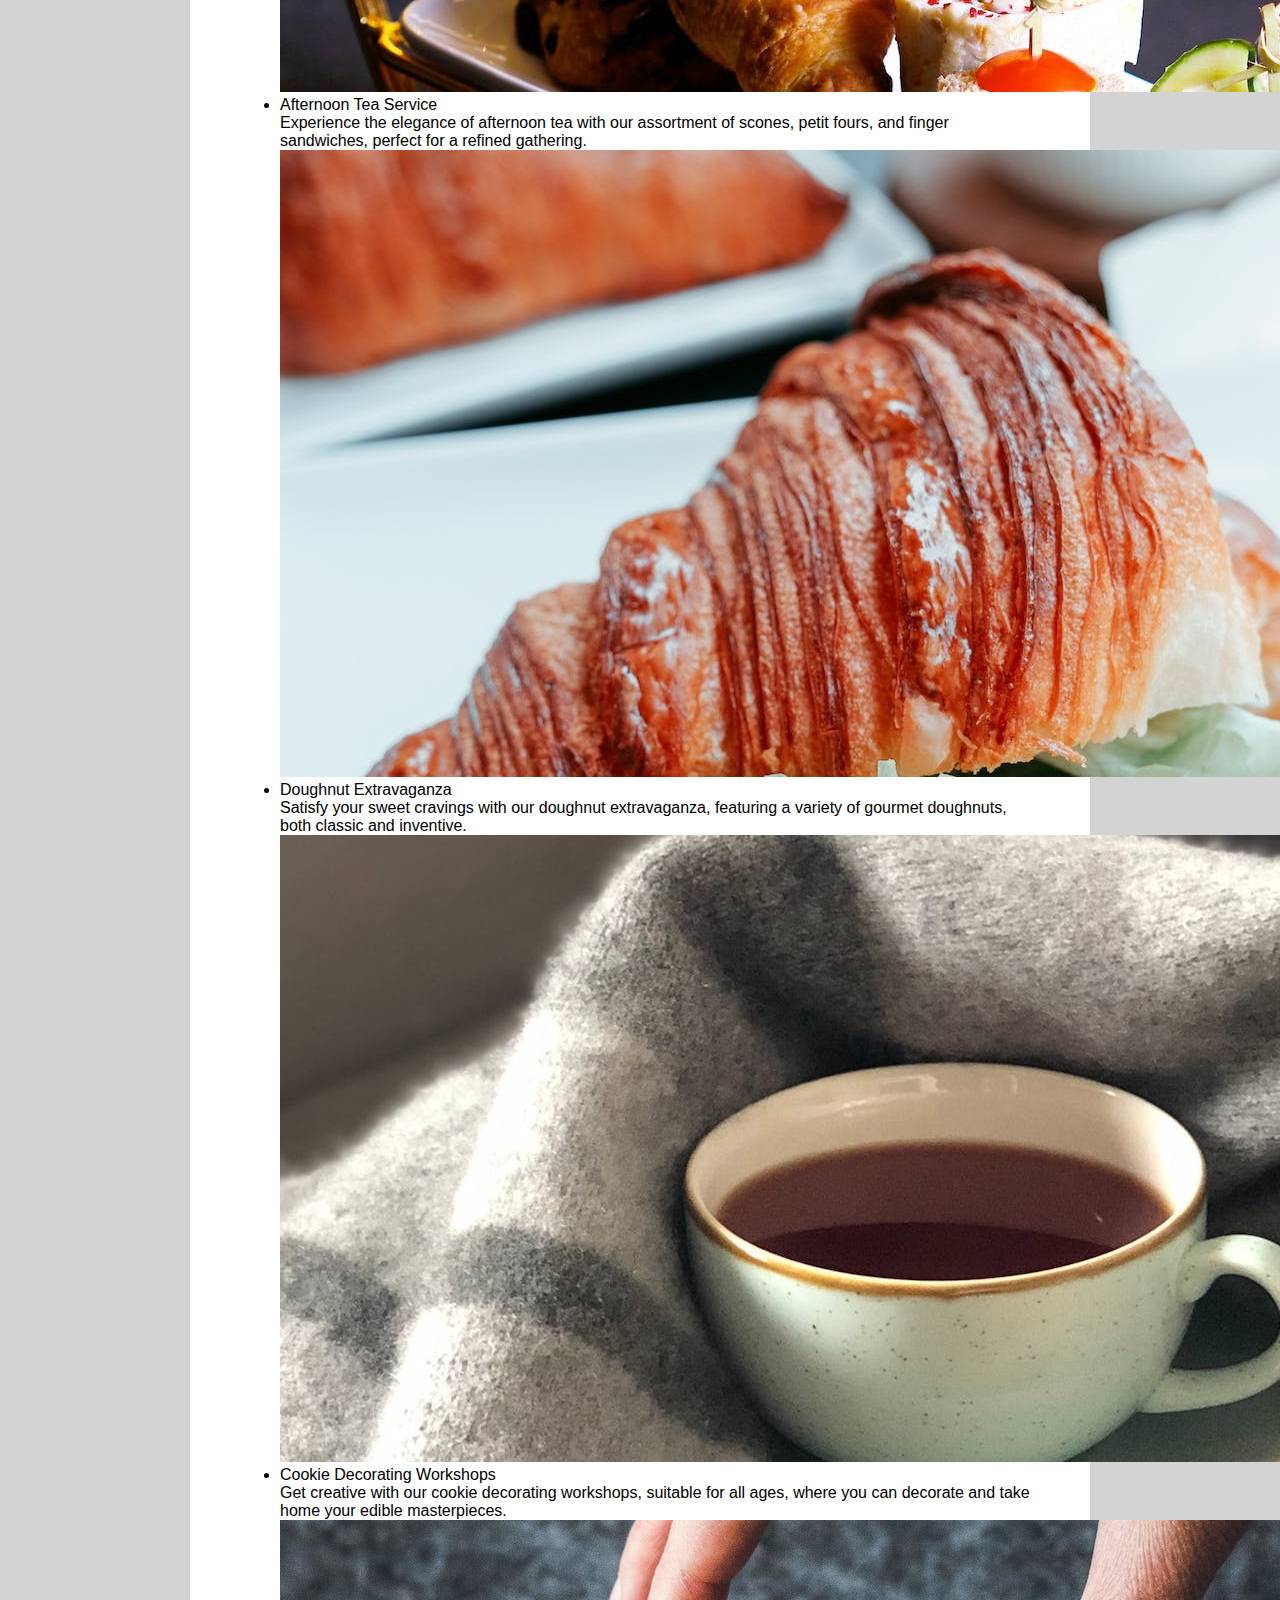
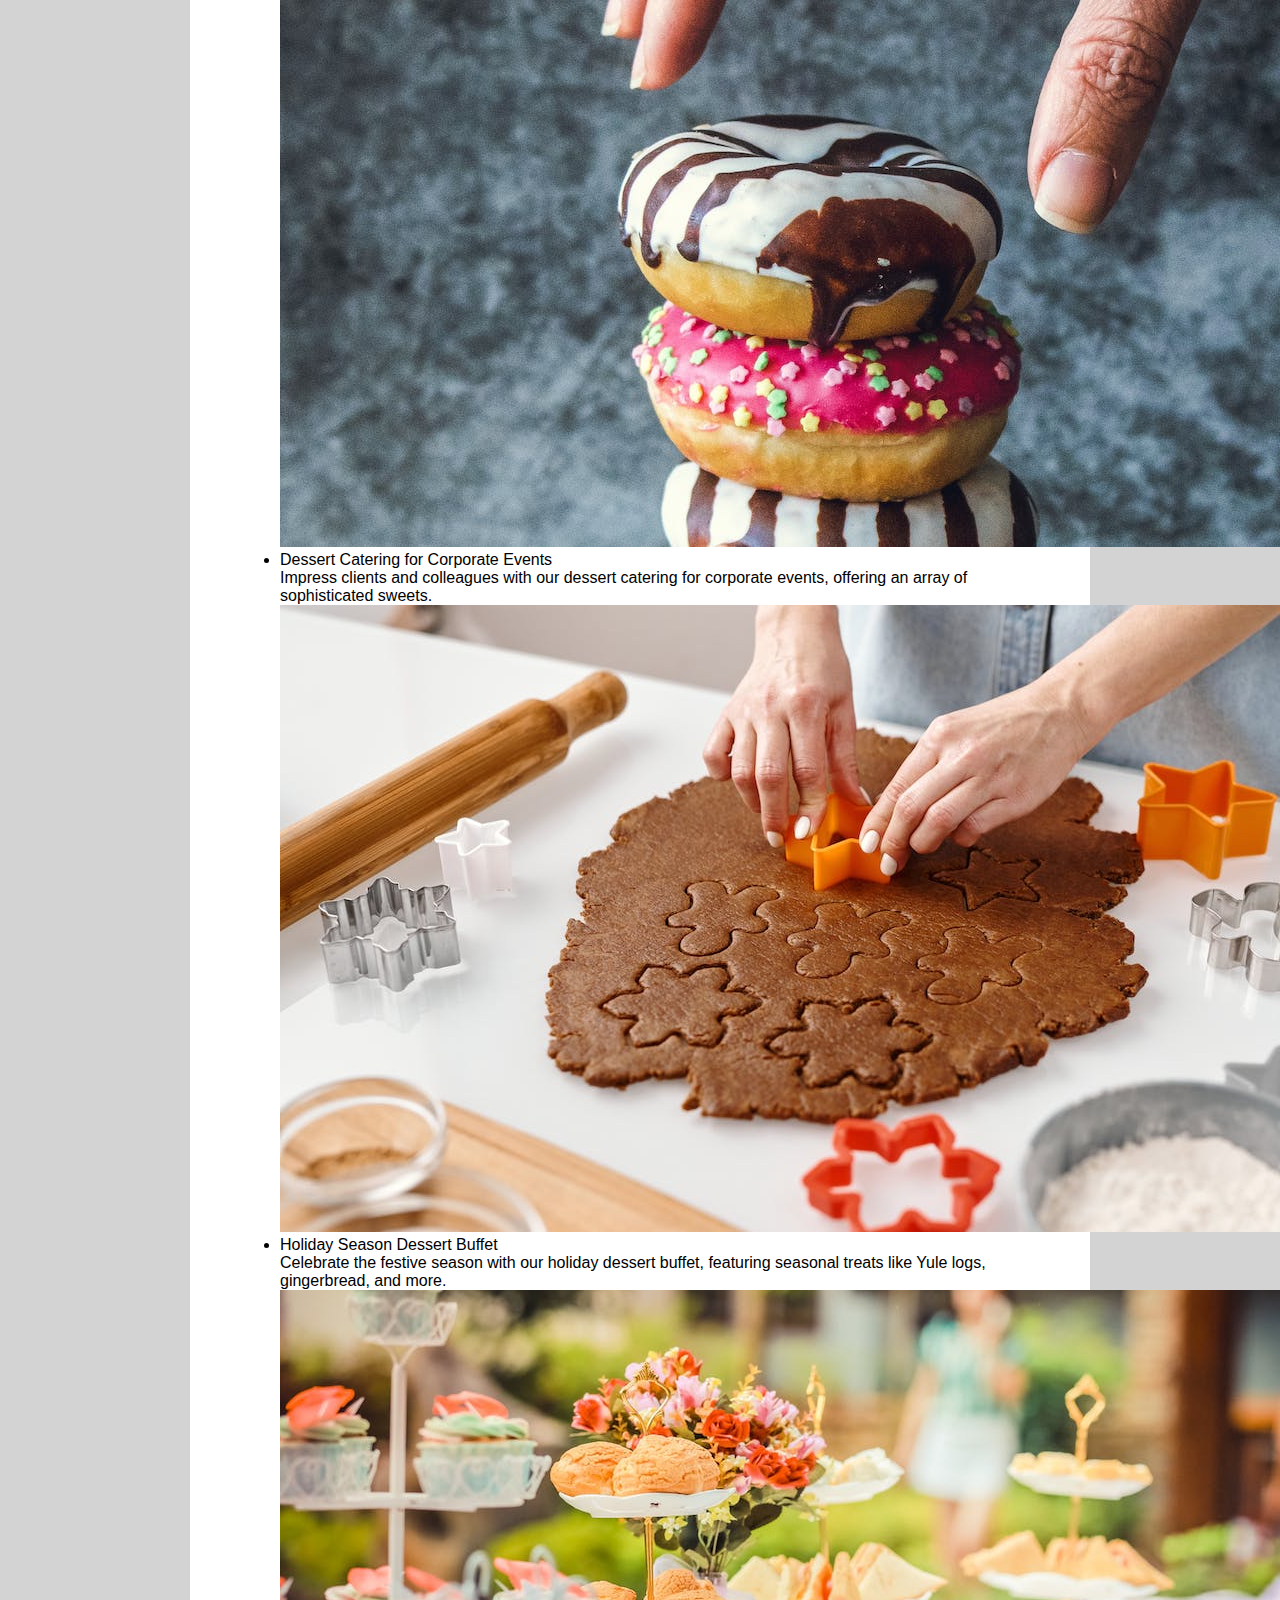
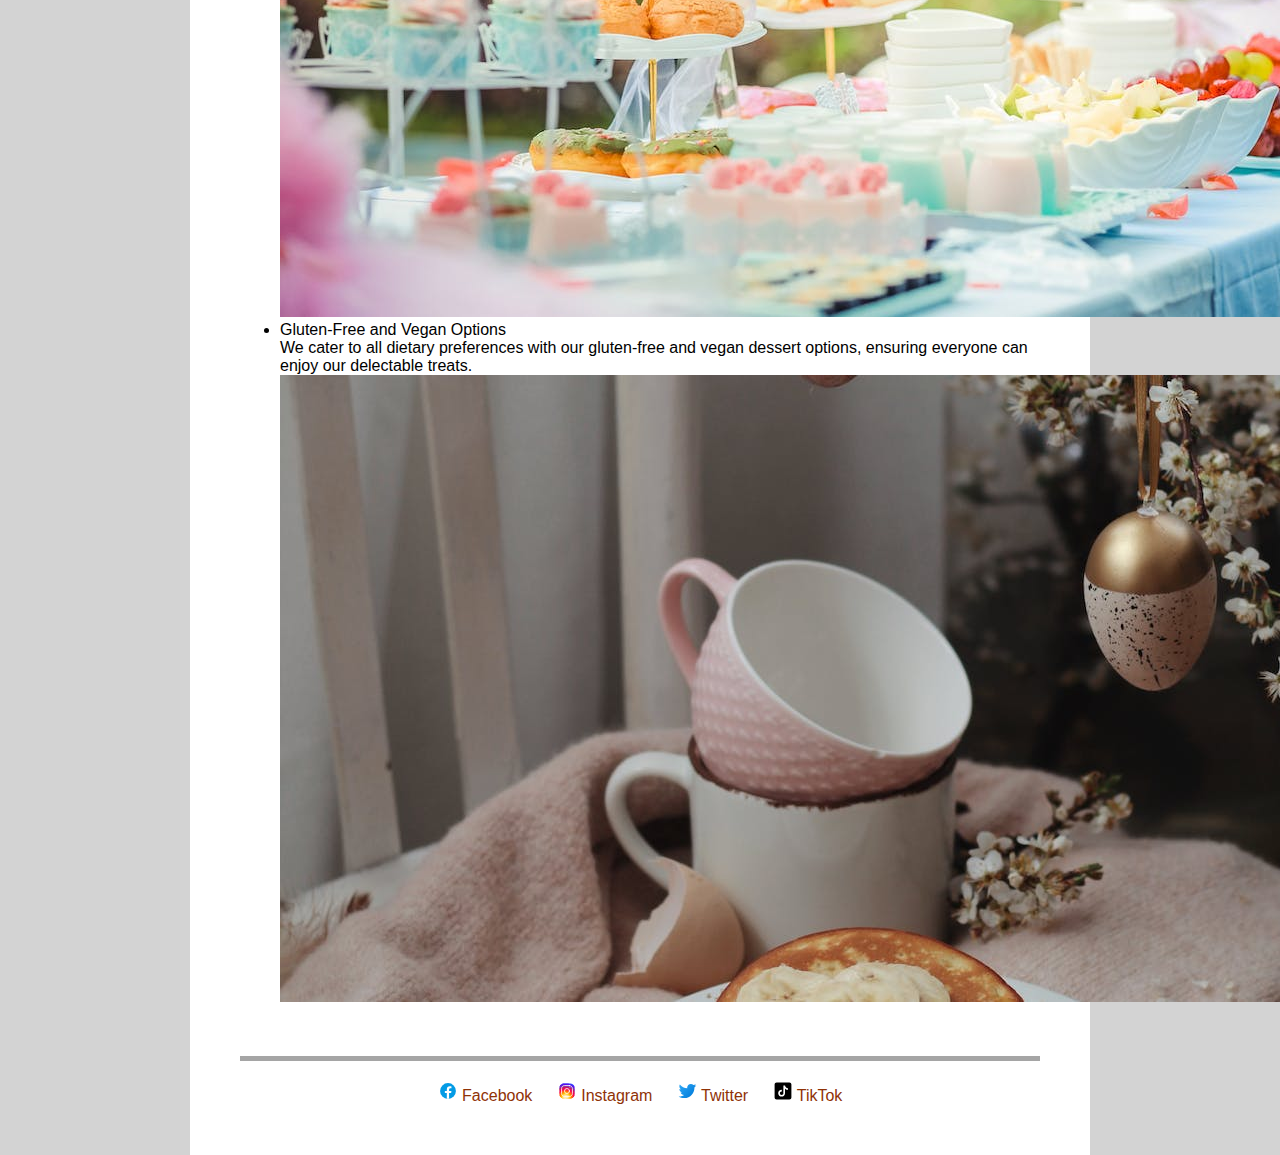
<file: Webiste/bakerysite/services.html>
<!DOCTYPE html>
<html lang="en">


<head>
  <meta charset="UTF-8">
  <title>Incredible Bakery</title>
  <link rel="stylesheet" href="assets/css/style.css">

</head>

<body>

  <!-- HEADER -->


  <header>

    <div class="brand">
      Incredible Bakery
    </div>
    <div class="logo">
      <img src="assets/images/Incredible-Bakery-Logo.png" alt="Logo">
    </div>
    <div class="mobile">
      LONDON +4476665343256
    </div>

  </header>

  <!-- NAVIGATION -->

  <nav>

    <a href="index.html">Home</a>
    <a href="products.html">Products</a>
    <a href="services.html">Services</a>
    <a href="contact.html">Contact</a>

  </nav>

  <!-- PAGE TITLE -->

  <h1>SERVICES</h1>

  <!-- SERVICES-->

  <div class="services">

    <ul class="list">
      <li>
        <div class="title">Custom Cake Creations</div>
        <div class="description">Indulge in our exquisite custom cakes tailored to your taste and theme, perfect for
          birthdays, weddings, and special occasions.</div>
        <img src="assets/images/products/Custom+Cake+Creations.png" alt="Custom Cake Creations">
      </li>
      <li>
        <div class="title">Gourmet Cupcake Delights</div>
        <div class="description">Elevate your event with our delectable assortment of gourmet cupcakes, available in
          various flavors and beautifully decorated.</div>
        <img src="assets/images/products/Gourmet+Cupcake+Delights.png" alt="Gourmet Cupcake Delights">
      </li>
      <li>
        <div class="title">Artisanal Dessert Platters</div>
        <div class="description">Impress your guests with our handcrafted dessert platters, featuring a delightful
          selection of cookies, tarts, and pastries.</div>
        <img src="assets/images/products/Artisanal+Dessert+Platters.png" alt="Artisanal Dessert Platters">
      </li>
      <li>
        <div class="title">Breakfast Pastry Buffet</div>
        <div class="description">Start your day on a sweet note with our breakfast pastry buffet, offering a range of
          freshly baked croissants, muffins, and Danish pastries.</div>
        <img src="assets/images/products/Breakfast+Pastry+Buffet.png" alt="Breakfast Pastry Buffet">
      </li>
      <li>
        <div class="title">Afternoon Tea Service</div>
        <div class="description">Experience the elegance of afternoon tea with our assortment of scones, petit fours,
          and finger sandwiches, perfect for a refined gathering.</div>
        <img src="assets/images/products/Afternoon+Tea+Service.png" alt="Afternoon Tea Service">
      </li>
      <li>
        <div class="title">Doughnut Extravaganza</div>
        <div class="description">Satisfy your sweet cravings with our doughnut extravaganza, featuring a variety of
          gourmet doughnuts, both classic and inventive.</div>
        <img src="assets/images/products/Doughnut+Extravaganza.png" alt="Doughnut Extravaganza">
      </li>
      <li>
        <div class="title">Cookie Decorating Workshops</div>
        <div class="description">Get creative with our cookie decorating workshops, suitable for all ages, where you can
          decorate and take home your edible masterpieces.</div>
        <img src="assets/images/products/Cookie+Decorating+Workshops.png" alt="Cookie Decorating Workshops">
      </li>
      <li>
        <div class="title">Dessert Catering for Corporate Events</div>
        <div class="description">Impress clients and colleagues with our dessert catering for corporate events, offering
          an array of sophisticated sweets.</div>
        <img src="assets/images/products/Dessert+Catering+for+Corporate+Events.png"
          alt="Dessert Catering for Corporate Events">
      </li>
      <li>
        <div class="title">Holiday Season Dessert Buffet</div>
        <div class="description">Celebrate the festive season with our holiday dessert buffet, featuring seasonal treats
          like Yule logs, gingerbread, and more.</div>
        <img src="assets/images/products/Holiday+Season+Dessert+Buffet.png" alt="Holiday Season Dessert Buffet">
      </li>
      <li>
        <div class="title">Gluten-Free and Vegan Options</div>
        <div class="description">We cater to all dietary preferences with our gluten-free and vegan dessert options,
          ensuring everyone can enjoy our delectable treats.</div>
        <img src="assets/images/products/Gluten-Free+and+Vegan+Options.png" alt="Gluten-Free and Vegan Options">
      </li>
    </ul>


  </div>

  <!-- FOTTER -->

  <footer>
    <a href="https://facebook.com/incredible_bakery" class="social">
      <img src="assets/images/icons/facebook.svg" alt="Facebook">
      Facebook
    </a>
    <a href="https://instagram.com/incredible_bakery" class="social">
      <img src="assets/images/icons/instagram.svg" alt="Instagram">
      Instagram
    </a>
    <a href="https://twitter.com/incredible_bakery" class="social">
      <img src="assets/images/icons/twitter.svg" alt="Twitter">
      Twitter
    </a>
    <a href="https://tiktok.com/incredible_bakery" class="social">
      <img src="assets/images/icons/tiktok.svg" alt="TikTok">
      TikTok
    </a>

  </footer>

</body>

</html>
</file>
<file: Webiste/bakerysite/assets/css/style.css>
html {
  background: lightgrey;
}

body {
  max-width: 800px;
  margin: auto;
  background: white;
  padding: 50px;
  font-family: Arial, Helvetica, sans-serif;
}

header {
  background-color: beige;
  padding: 50px;
  text-align: center;
}

footer {
  border-top: 5px solid #a5a5a5;
  padding-top: 20px;
  margin-top: 50px;
  text-align: center;
}

footer a {
  padding: 10px;
}

a {
  color: #8f3206;
  text-decoration: none;
}

a:hover {
  color: #065b8f;
  text-decoration: dotted;
}

.brand {
  font-family: 'Trebuchet MS', 'Lucida Sans Unicode', 'Lucida Grande', 'Lucida Sans', Arial, sans-serif;
  text-transform: uppercase;
  letter-spacing: 5px;
}

.mobile {
  opacity: 0.8;
}

nav {
  background: #a7020a;
  color: black;
  padding: 20px 10px;
  margin-bottom: 50px;
  text-align: center;
}

nav a {
  color: rgb(238, 238, 238);
  margin: 0px 10px;
}

nav a:hover {
  color: rgb(255, 255, 255);

}
</file>
